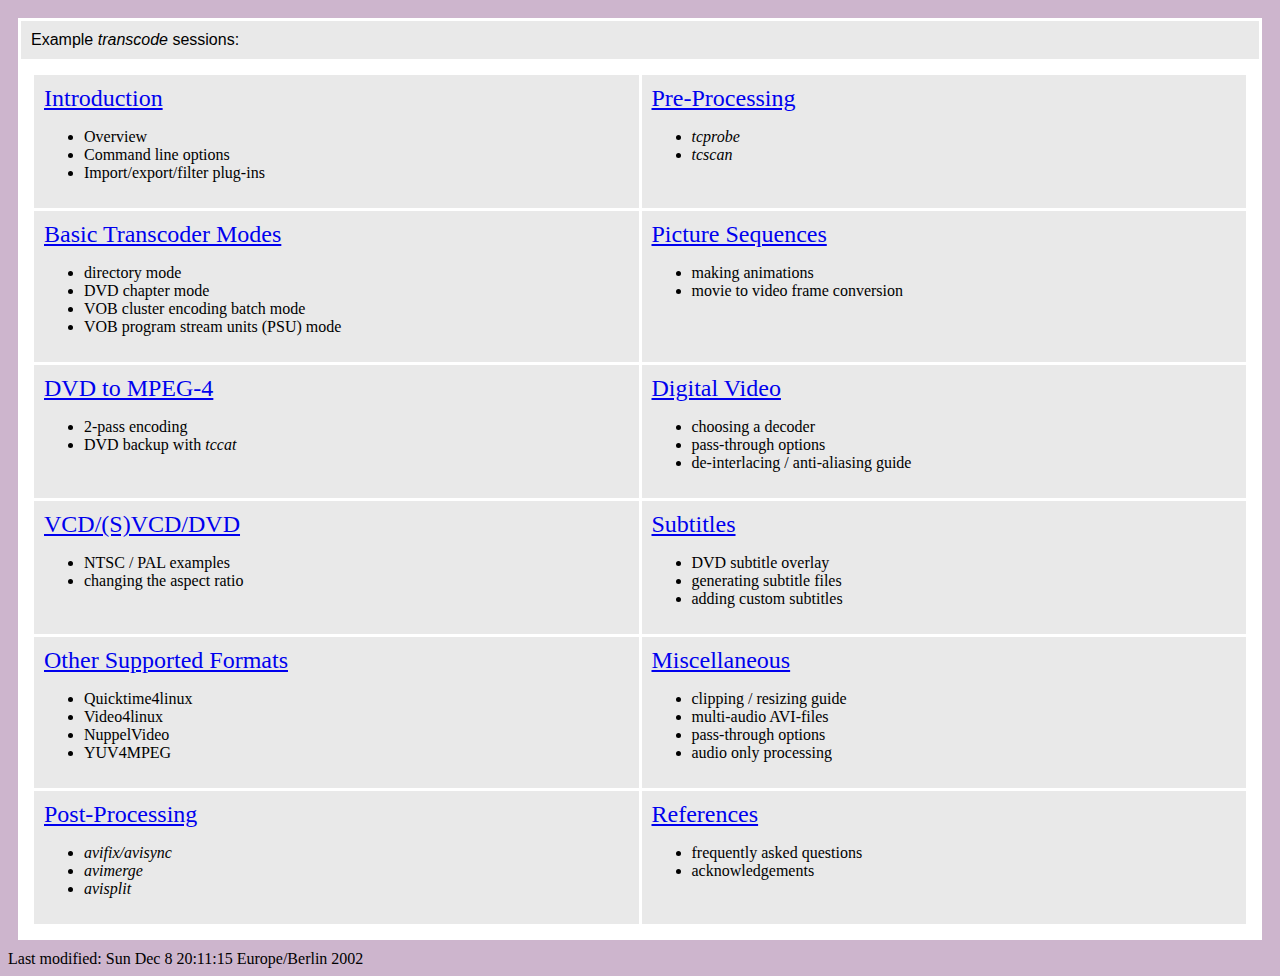
<file: app/src/main/jni/source/transcode/docs/html/index.html>
<html>
<head>
<title> Linux Video Stream Processing Tool - Examples</title>
<meta http-equiv="Content-Type" content="text/html; charset=iso-8859-1">
<meta name="keywords" content="DVD, digital video, DV, encoder, divx,
DivX;-), lame, source, posix, avifile, opendivx, codec, linux, AC3,
program stream, video, audio, transcode, decoder, stream, YV12">
</head>

<body bgcolor=#CDB5CD>


<a name=top></a>
<table cellspacing="10" cellpadding="0" border="0" width="100%">
  <tr>
    <td align=left valign="top" width=30% bgcolor="#a0a0a0">
    <table border="0" cellpadding="10" cellspacing="3" font size=+2 bgcolor="#ffffff" width=100%>
      <td align="left" bgcolor="#e9e9e9"> <FONT
      FACE="Lucida,Helvetica"> <font>Example <i>transcode</i> sessions: </font>
    </tr>
    <tr>

      <td>


	   <table width=100% border="0" cellpadding="10" cellspacing="3">

	     <tr>
	       <td align=left valign="top" bgcolor="#e9e9e9" width=50%>
	       <font size=+2 color=blue><a href=intro.html>Introduction</a></font>
  <ul>
    <li> Overview
    <li> Command line options
    <li> Import/export/filter plug-ins
  </ul>



	       </td>
	       <td align=left valign="top" bgcolor="#e9e9e9" width=50%>
	       <font size=+2 color=blue><a href=pre.html>Pre-Processing</a></font>
  <ul>
    <li> <i>tcprobe</i>
    <li> <i>tcscan</i>
  </ul>




</td>

	     </tr>

<tr>

  <td align=left valign="top" bgcolor="#e9e9e9">
  <font size=+2 color=blue><a href=core.html>Basic
  Transcoder Modes</a></font>
  <ul>
    <li> directory mode
    <li> DVD chapter mode
    <li> VOB cluster encoding batch mode
    <li> VOB program stream units (PSU) mode
  </ul>

</td>

	  <td align=left valign="top" bgcolor="#e9e9e9">
	  <font size=+2 color=blue><a href=anim.html>Picture
	  Sequences</a></font>

	  <ul>
	    <li> making animations
	    <li> movie to video frame conversion
	  </ul>


     </td>

</tr>




<tr>
  <td align=left valign="top" bgcolor="#e9e9e9">
  <font size=+2 color=blue><a href=dvd.html>DVD to
  MPEG-4</a></font>

  <ul>
    <li> 2-pass encoding
    <li> DVD backup with <i>tccat</i>
  </ul>



</td>

  <td align=left valign="top" bgcolor="#e9e9e9">
  <font size=+2 color=blue><a href=dv.html>Digital
  Video</a></font>

  <ul>
    <li> choosing a decoder
    <li> pass-through options
    <li> de-interlacing / anti-aliasing guide
  </ul>


</td>
</tr>

<tr>
  <td align=left valign="top" bgcolor="#e9e9e9">
	  <font size=+2 color=blue><a
	  href=mpeg.html>VCD/(S)VCD/DVD</a></font>


	  <ul>
	    <li> NTSC / PAL examples
	    <li> changing the aspect ratio
	  </ul>


     </td>


  <td align=left valign="top" bgcolor="#e9e9e9">
  <font size=+2 color=blue><a
  href=subtitles.html>Subtitles</a></font>

  <ul>
    <li> DVD subtitle overlay
    <li> generating subtitle files
    <li> adding custom subtitles
  </ul>


</td>





   </tr>

   <tr>
     <td align=left valign="top" bgcolor="#e9e9e9">
     <font size=+2 color=blue><a href=other.html>Other Supported
     Formats</a></font>

     <ul>
       <li> Quicktime4linux
       <li> Video4linux
       <li> NuppelVideo
       <li> YUV4MPEG
     </ul>

</td>


     <td align=left valign="top" bgcolor="#e9e9e9">
     <font size=+2 color=blue><a
     href=misc.html>Miscellaneous</a></font>

     <ul>
       <li> clipping / resizing guide
       <li> multi-audio AVI-files
       <li> pass-through options
       <li> audio only processing
     </ul>

</td>

</tr>


	     <tr>
	       <td align=left valign="top" bgcolor="#e9e9e9" width=50%>
	       <font size=+2 color=blue><a href=post.html>Post-Processing</a></font>

  <ul>
    <li> <i>avifix/avisync</i>
    <li> <i>avimerge</i>
    <li> <i>avisplit</i>
  </ul>



	       </td>
	       <td align=left valign="top" bgcolor="#e9e9e9" width=50%>
<font size=+2 color=blue><a href=faq.html>References</a></font>

  <ul>
    <li> frequently asked questions
    <li> acknowledgements
  </ul>

</td>
	     </tr>

</table>

</table>
</table>


<!-- hhmts start -->
Last modified: Sun Dec  8 20:11:15 Europe/Berlin 2002
<!-- hhmts end -->

</body> </html>
</file>
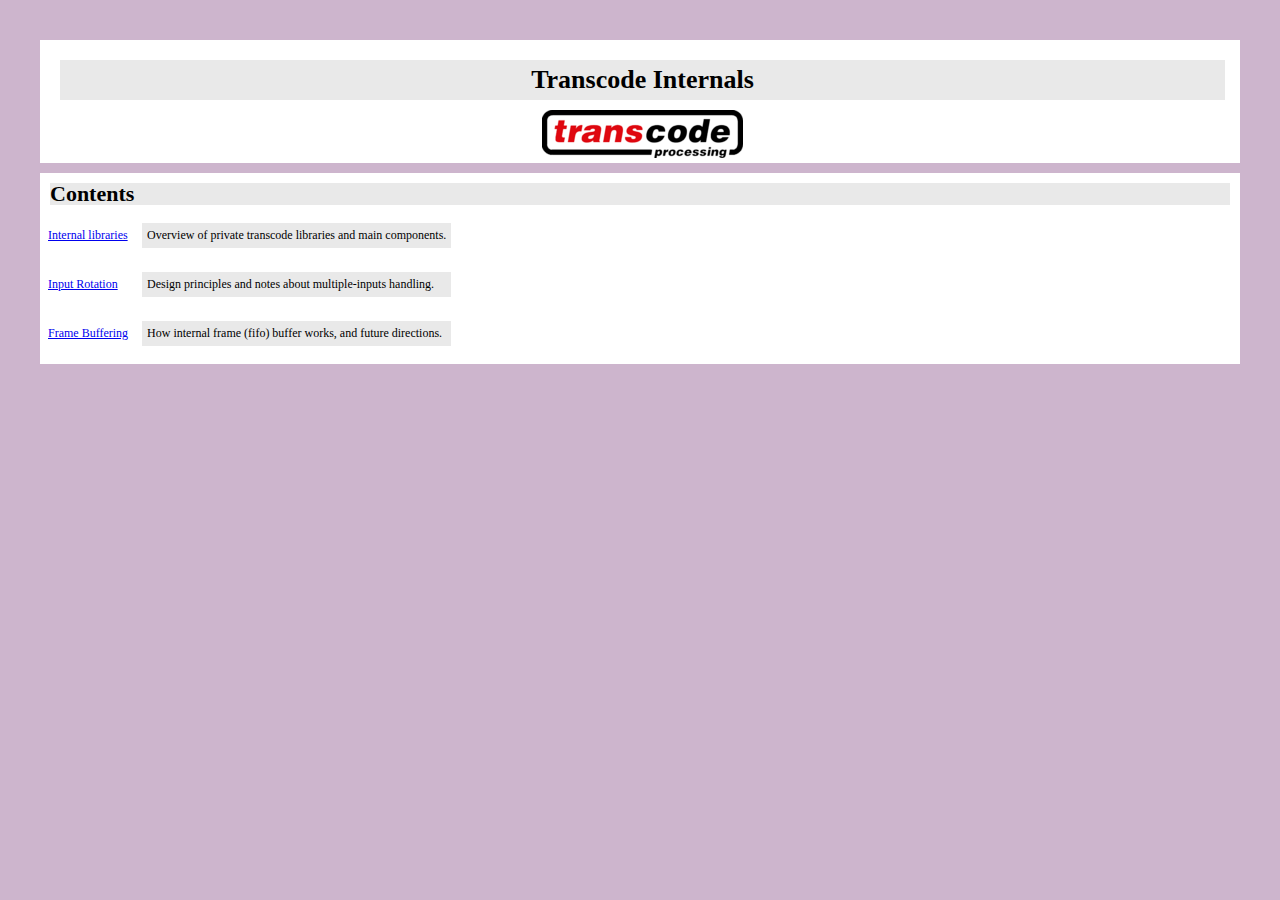
<file: app/src/main/jni/source/transcode/docs/tech/html/index.html>
<?xml version="1.0"?>
<!DOCTYPE html PUBLIC "-//W3C//DTD XHTML 1.0 Transitional//EN"
    "http://www.w3.org/TR/xhtml1/DTD/xhtml1-transitional.dtd">

<html xmlns="http://www.w3.org/1999/xhtml">
<head>
  <meta name="generator" content=
  "HTML Tidy for Linux (vers 12 April 2005), see www.w3.org" />

  <title>transcode internals</title>
  <meta http-equiv="Content-Type" content=
  "text/html; charset=us-ascii" />
  <meta name="Author" content="Francesco Romani" />
  <meta name="Keywords" content="transcode architecture internals" />
  <meta name="Generator" content="ViM 7.x" />
  <link rel="StyleSheet" href="tc_basic.css" type="text/css" media=
  "screen" />
</head>

<body>
  <div id="title" class="title">
    <h1>Transcode Internals</h1>
    <img src="tc_logo.png" class="centered" alt="transcode logo" /> 
  </div>

  <div id="index">
    <h2>Contents</h2>
    <table>
      <tr>
        <td><a href="tc_libraries.html">Internal libraries</a></td>
        <td><p>Overview of private transcode libraries and main components.</p></td>
      </tr>
      <tr>
        <td><a href="tc_input_rotation.html">Input Rotation</a></td>
        <td><p>Design principles and notes about multiple-inputs handling.</p></td>
      </tr>
      <tr>
        <td><a href="tc_frame_buffer.html">Frame Buffering</a></td>
        <td><p>How internal frame (fifo) buffer works, and future directions.</p></td>
      </tr>
    </table>
  </div>
</body>
</html>
</file>
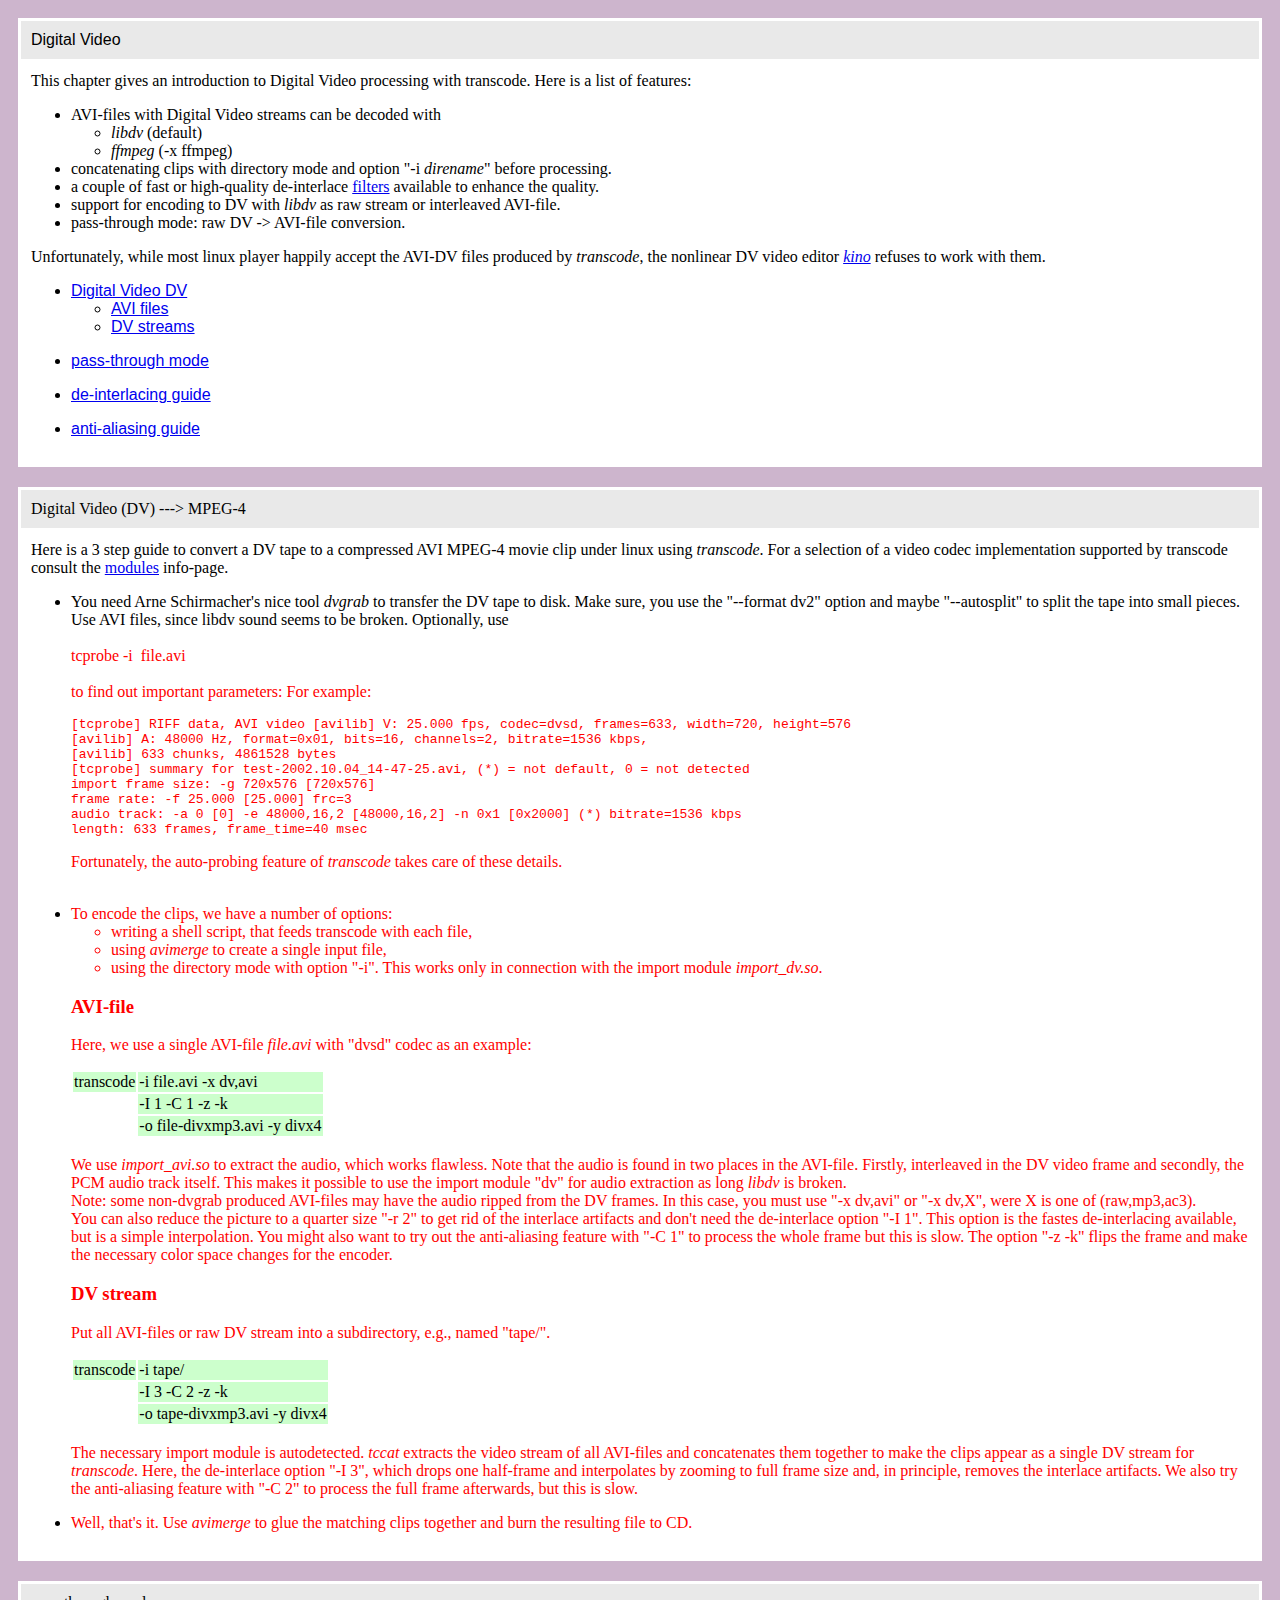
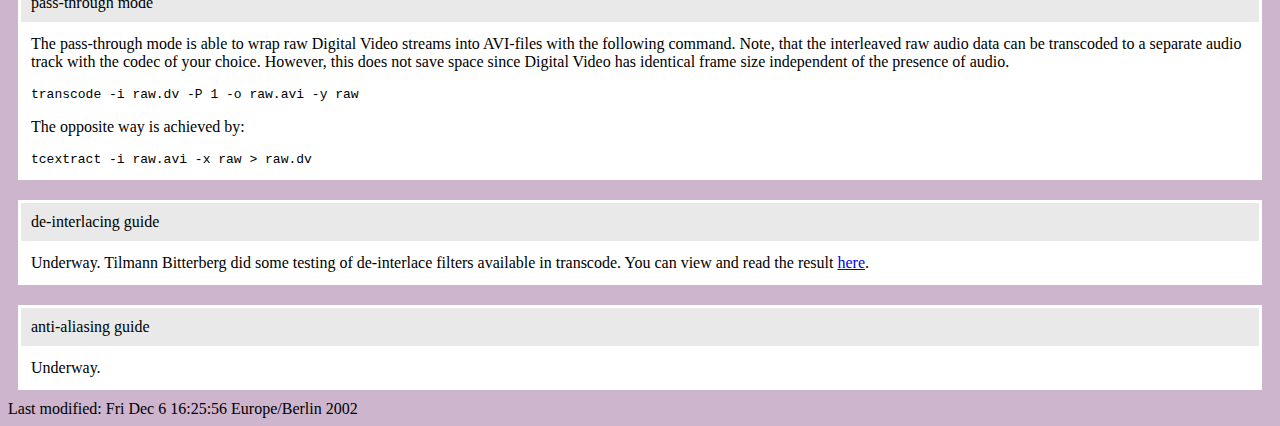
<file: app/src/main/jni/source/transcode/docs/html/dv.html>
<html>
<head>
<title> Linux Video Stream Processing Tool - Examples</title>
<meta http-equiv="Content-Type" content="text/html; charset=iso-8859-1">
<meta name="keywords" content="DVD, digital video, DV, encoder, divx,
DivX;-), lame, source, posix, avifile, opendivx, codec, linux, AC3,
program stream, video, audio, transcode, decoder, stream, YV12">
</head>

<body bgcolor=#CDB5CD>


<a name=top></a>
<table cellspacing="10" cellpadding="0" border="0" width="100%">
  <tr>
    <td align=left valign="top" width=30% bgcolor="#a0a0a0">
    <table border="0" cellpadding="10" cellspacing="3" font size=+2 bgcolor="#ffffff" width=100%>
      <td align="left" bgcolor="#e9e9e9"> <FONT
      FACE="Lucida,Helvetica"> <font>Digital Video</font>
    </tr>
    <tr>
      <td>

	  This chapter gives an introduction to Digital Video
	  processing with transcode. Here is a list of features:

	  <ul>
	    <li> AVI-files with Digital Video streams can be
		 decoded with
		 <ul>
		   <li><i>libdv</i> (default)
		   <li><i>ffmpeg</i> (-x ffmpeg)
		 </ul>

	  <li> concatenating clips with directory mode and option "-i <i>direname</i>"
	      before processing.
	  <li> a couple of fast or high-quality de-interlace
	      <a href=filter.html#video>filters</a> available to
	       enhance the quality.
	  <li> support for encoding to DV with <i>libdv</i> as raw
	      stream or interleaved AVI-file.
	  <li> pass-through mode: raw DV -> AVI-file conversion.
	</ul>

	Unfortunately, while most linux player happily accept the AVI-DV files
	produced by <i>transcode</i>, the nonlinear DV video
	editor <a href=http://www.schirmacher.de/arne/kino/><i>kino</i></a>
	refuses to work with them.

	<ul>
	  <li> <a href="dv.html#dv"> <FONT FACE="Lucida,Helvetica">
	  Digital Video DV</font></a>
	  <ul>
	     <li><a href="dv.html#dv_avi"> <FONT FACE="Lucida,Helvetica">
		 AVI files</font></a>
	     <li><a href="dv.html#dv_dv"> <FONT FACE="Lucida,Helvetica">
		 DV streams</font></a>
	   </ul>
	   <p>
       <li> <a href="#pass"> <FONT FACE="Lucida,Helvetica">
	  pass-through mode</font></a> <p>
       <li> <a href="#interlace"> <FONT FACE="Lucida,Helvetica">
	   de-interlacing guide</font></a> <p>
       <li> <a href="#alias"> <FONT FACE="Lucida,Helvetica">
	   anti-aliasing guide</font></a>

      </td>
    </tr>
</table>
</table>


<a name=dv></a>
<table cellspacing="10" cellpadding="0" border="0" width="100%">
  <tr>
    <td align=left valign="top" width=30% bgcolor="#a0a0a0">
    <table border="0" cellpadding="10" cellspacing="3" font size=+2 bgcolor="#ffffff" width=100%>
      <td align="left" bgcolor="#e9e9e9">

      <font>Digital Video (DV)
	  ---> MPEG-4</font>
    </tr>
    <tr>
      <td>

	  Here is a 3 step guide to convert a DV tape to a compressed AVI
	  MPEG-4 movie clip under linux using <i>transcode</i>. For a
	   selection of a video codec implementation supported by
	   transcode consult the <a href=modules.html> modules</a> info-page.

	  <ul>
	    <li> You need Arne Schirmacher's nice tool <i>dvgrab</I>
		to transfer the DV tape to disk. Make sure, you use
		the "--format dv2" option and maybe "--autosplit" to split
		the tape into small pieces. Use AVI files, since
		libdv sound seems to be broken. Optionally, use <br><br>
		<FONT color=red> tcprobe -i&nbsp; file.avi <br><br>
		 </i> to find out important parameters: For example:

		 <p><code>

[tcprobe] RIFF data, AVI video
[avilib] V: 25.000 fps, codec=dvsd, frames=633, width=720, height=576 <br>
[avilib] A: 48000 Hz, format=0x01, bits=16, channels=2, bitrate=1536
		 kbps, <br>
[avilib]    633 chunks, 4861528 bytes <br>
[tcprobe] summary for test-2002.10.04_14-47-25.avi, (*) = not default, 0 = not detected<br>
import frame size: -g 720x576 [720x576] <br>
       frame rate: -f 25.000 [25.000] frc=3 <br>
      audio track: -a 0 [0] -e 48000,16,2 [48000,16,2] -n 0x1 [0x2000] (*)
                   bitrate=1536 kbps <br>
           length: 633 frames, frame_time=40 msec <br>
</code><p>

		 Fortunately, the auto-probing feature
		of <i>transcode</i> takes care of these details.
		 <br><br>

	     <li> To encode the clips, we have a number of options:

		 <ul>
		   <li> writing a shell script, that feeds transcode with each
		   file,
		   <li> using <i>avimerge</i> to create a single
		       input file,

		   <li> using the directory mode with option "-i". This
		       works only in connection with the import module <i>import_dv.so</i>.
		 </ul>

		 <a name=dv_avi><h3>AVI-file</h3></a>

		 Here,
		 we use a single AVI-file <i>file.avi</i> with "dvsd" codec
		 as an example: <p>


		 <table>
		   <tr>
		     <td align=left valign="top" bgcolor="#ccffcc">
		     transcode</td>

		     <td align=left valign="top" bgcolor="#ccffcc">
		     -i file.avi -x dv,avi</td>
		   </tr>

		   <tr><td></td>
		       <td align=left valign="top" bgcolor="#ccffcc">
		       -I 1 -C 1 -z -k  </td>
		  </tr>

	     <td></td><td align=left valign="top" bgcolor="#ccffcc">
		 -o file-divxmp3.avi -y divx4</td></tr>

	   </table>

	   <br>

	   We use <i>import_avi.so</i> to extract the audio,
	   which works flawless. Note that the audio is found in two
	   places in the AVI-file. Firstly, interleaved in the DV video
	   frame and secondly, the PCM audio track itself.
	   This makes it possible to use the import module "dv" for audio
	   extraction as long <i>libdv</i> is broken.<br>
	   Note: some non-dvgrab produced AVI-files may have the audio
	   ripped from the DV frames. In this case, you must use "-x
	   dv,avi" or "-x dv,X", were X is one of (raw,mp3,ac3).
<br>

	   You can also reduce
	   the picture to a quarter size "-r 2" to get rid of
	   the interlace artifacts and don't need the de-interlace
	   option "-I 1". This option is the fastes de-interlacing
	   available, but is a simple interpolation.
	   You might also want to try
	   out the anti-aliasing feature with "-C 1" to process the
	   whole frame but this is slow.
	   The option "-z -k" flips the frame and make the
	   necessary color space changes for the encoder.


	   <a name=dv_dv><h3>DV stream</h3></a>

	   Put all AVI-files or raw DV stream into a subdirectory,
	   e.g., named "tape/". <p>


	   <table>
	     <tr>
	       <td align=left valign="top" bgcolor="#ccffcc">
	       transcode</td>

	       <td align=left valign="top" bgcolor="#ccffcc">
	       -i tape/ </td>
	     </tr>

	     <tr><td></td>
		 <td align=left valign="top" bgcolor="#ccffcc">
		 -I 3 -C 2 -z -k  </td>
	   </tr>

       <td></td><td align=left valign="top" bgcolor="#ccffcc">
	   -o tape-divxmp3.avi -y divx4</td></tr>

     </table>

     <br>

     The necessary import module is autodetected. <i>tccat</i> extracts
     the video stream of all AVI-files and concatenates them together to
     make the clips appear as a single DV stream for <i>transcode</i>.

     Here, the de-interlace option "-I 3",
     which drops one half-frame and interpolates by zooming to full
     frame size and, in principle, removes the interlace artifacts. We also try
	   the anti-aliasing feature with "-C 2" to process the
	   full frame afterwards, but this is slow.
     <p>

 <li> Well, that's it. Use <i>avimerge</i> to glue the
     matching clips together and burn the resulting file
     to CD.
</ul>
</TV>
</table>
</table>


<a name=pass></a>
<table cellspacing="10" cellpadding="0" border="0" width="100%">
  <tr>
    <td align=left valign="top" width=30% bgcolor="#a0a0a0">
    <table border="0" cellpadding="10" cellspacing="3" font size=+2 bgcolor="#ffffff" width=100%>
      <td align="left" bgcolor="#e9e9e9">

      <font>pass-through mode</font>
    </tr>
    <tr>
      <td>
	   The pass-through mode is able to wrap raw Digital Video
	   streams into AVI-files with the following command. Note, that
	   the interleaved raw audio data can be transcoded to a separate
	   audio track with the codec of your choice. However, this
	   does not save space since Digital Video has identical frame
	   size independent of the presence of audio.

	   <p>
	   <code>
	   transcode -i raw.dv -P 1 -o raw.avi -y raw
	   </code>
	   <p>

	   The opposite way is achieved by:

	   <p>
	   <code>
	   tcextract -i raw.avi -x raw > raw.dv
	   </code>
	   <p>

</table>
</table>

<a name=interlace></a>
<table cellspacing="10" cellpadding="0" border="0" width="100%">
  <tr>
    <td align=left valign="top" width=30% bgcolor="#a0a0a0">
    <table border="0" cellpadding="10" cellspacing="3" font size=+2 bgcolor="#ffffff" width=100%>
      <td align="left" bgcolor="#e9e9e9">

      <font>de-interlacing guide</font>
    </tr>
    <tr>
      <td>

	  Underway.
	  Tilmann Bitterberg did some testing of de-interlace filters available in
	  transcode. You can view and read the result
	  <a href=http://tibit.org/video/> here</a>.
</table>
</table>


<a name=alias></a>
<table cellspacing="10" cellpadding="0" border="0" width="100%">
  <tr>
    <td align=left valign="top" width=30% bgcolor="#a0a0a0">
    <table border="0" cellpadding="10" cellspacing="3" font size=+2 bgcolor="#ffffff" width=100%>
      <td align="left" bgcolor="#e9e9e9">

      <font>anti-aliasing guide</font>
    </tr>
    <tr>
      <td>

	  Underway.

</table>
</table>


<!-- hhmts start -->
Last modified: Fri Dec  6 16:25:56 Europe/Berlin 2002
<!-- hhmts end -->

</body> </html>
</file>
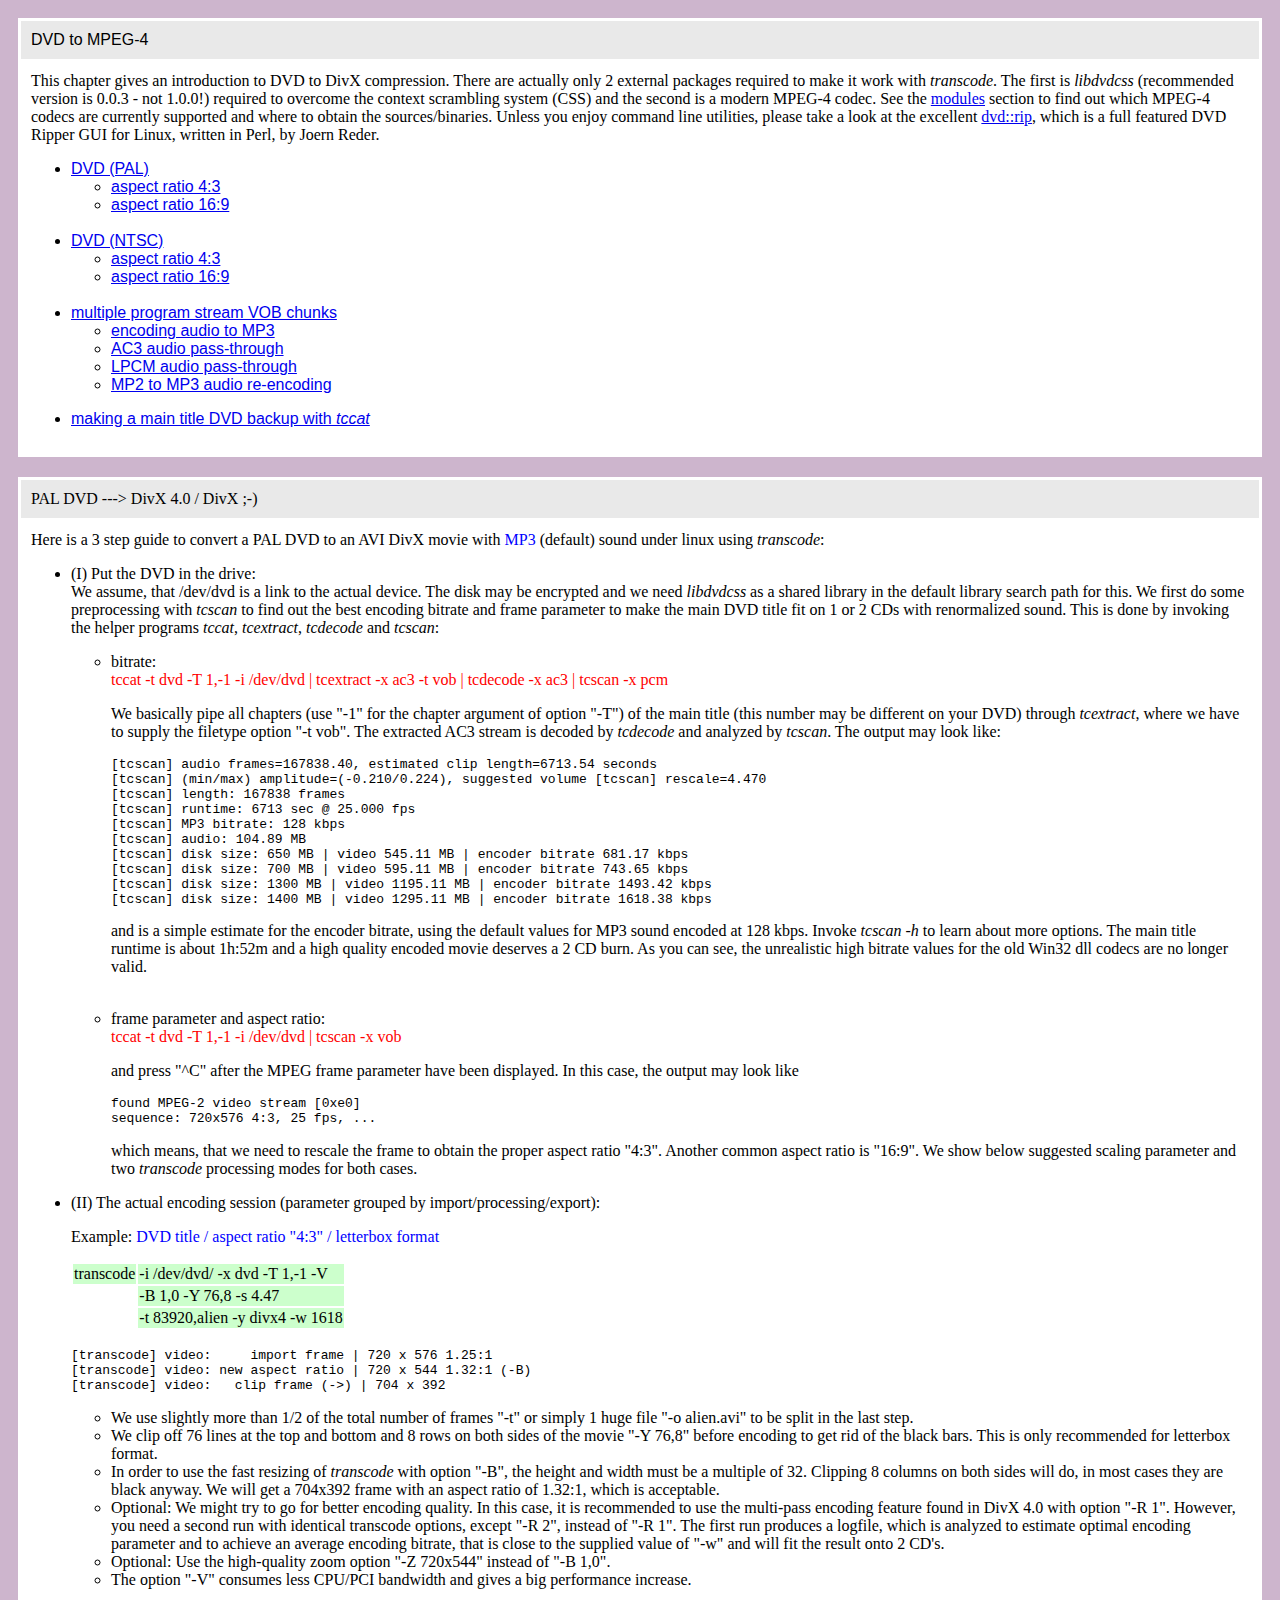
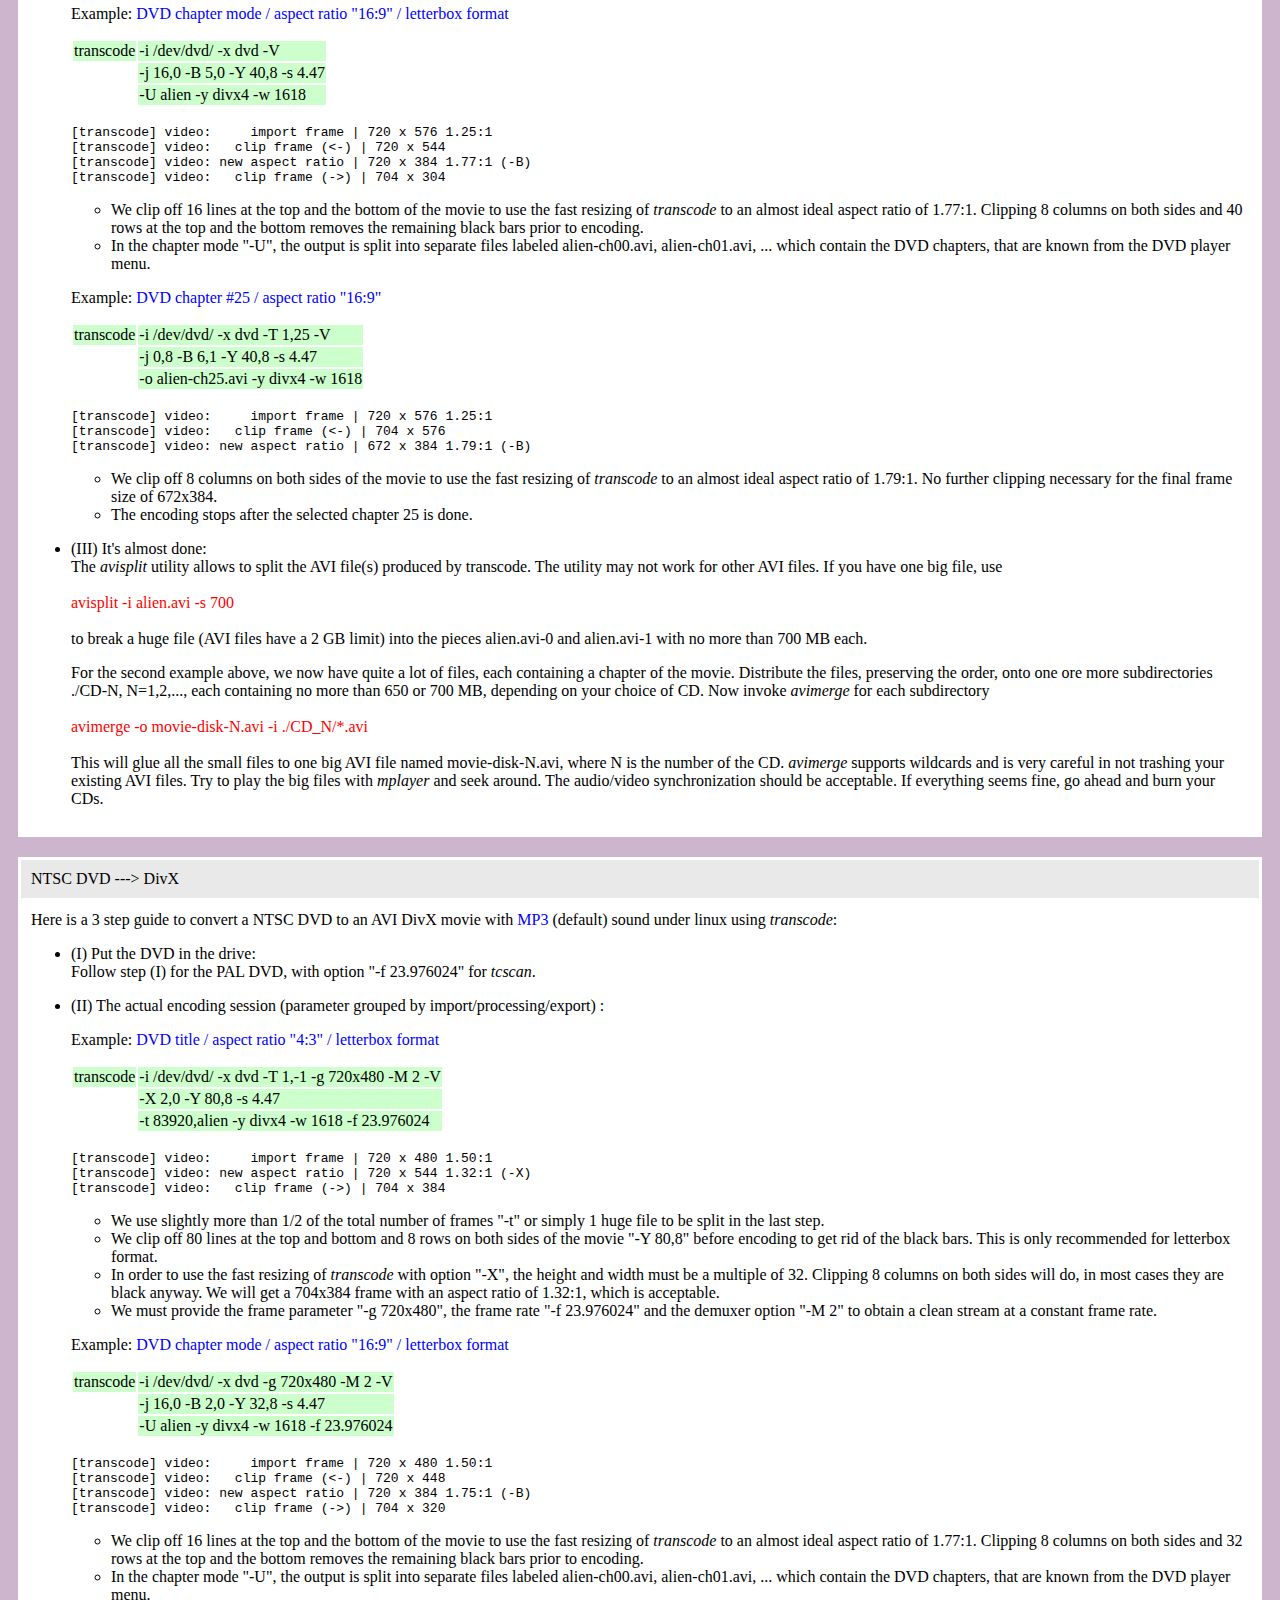
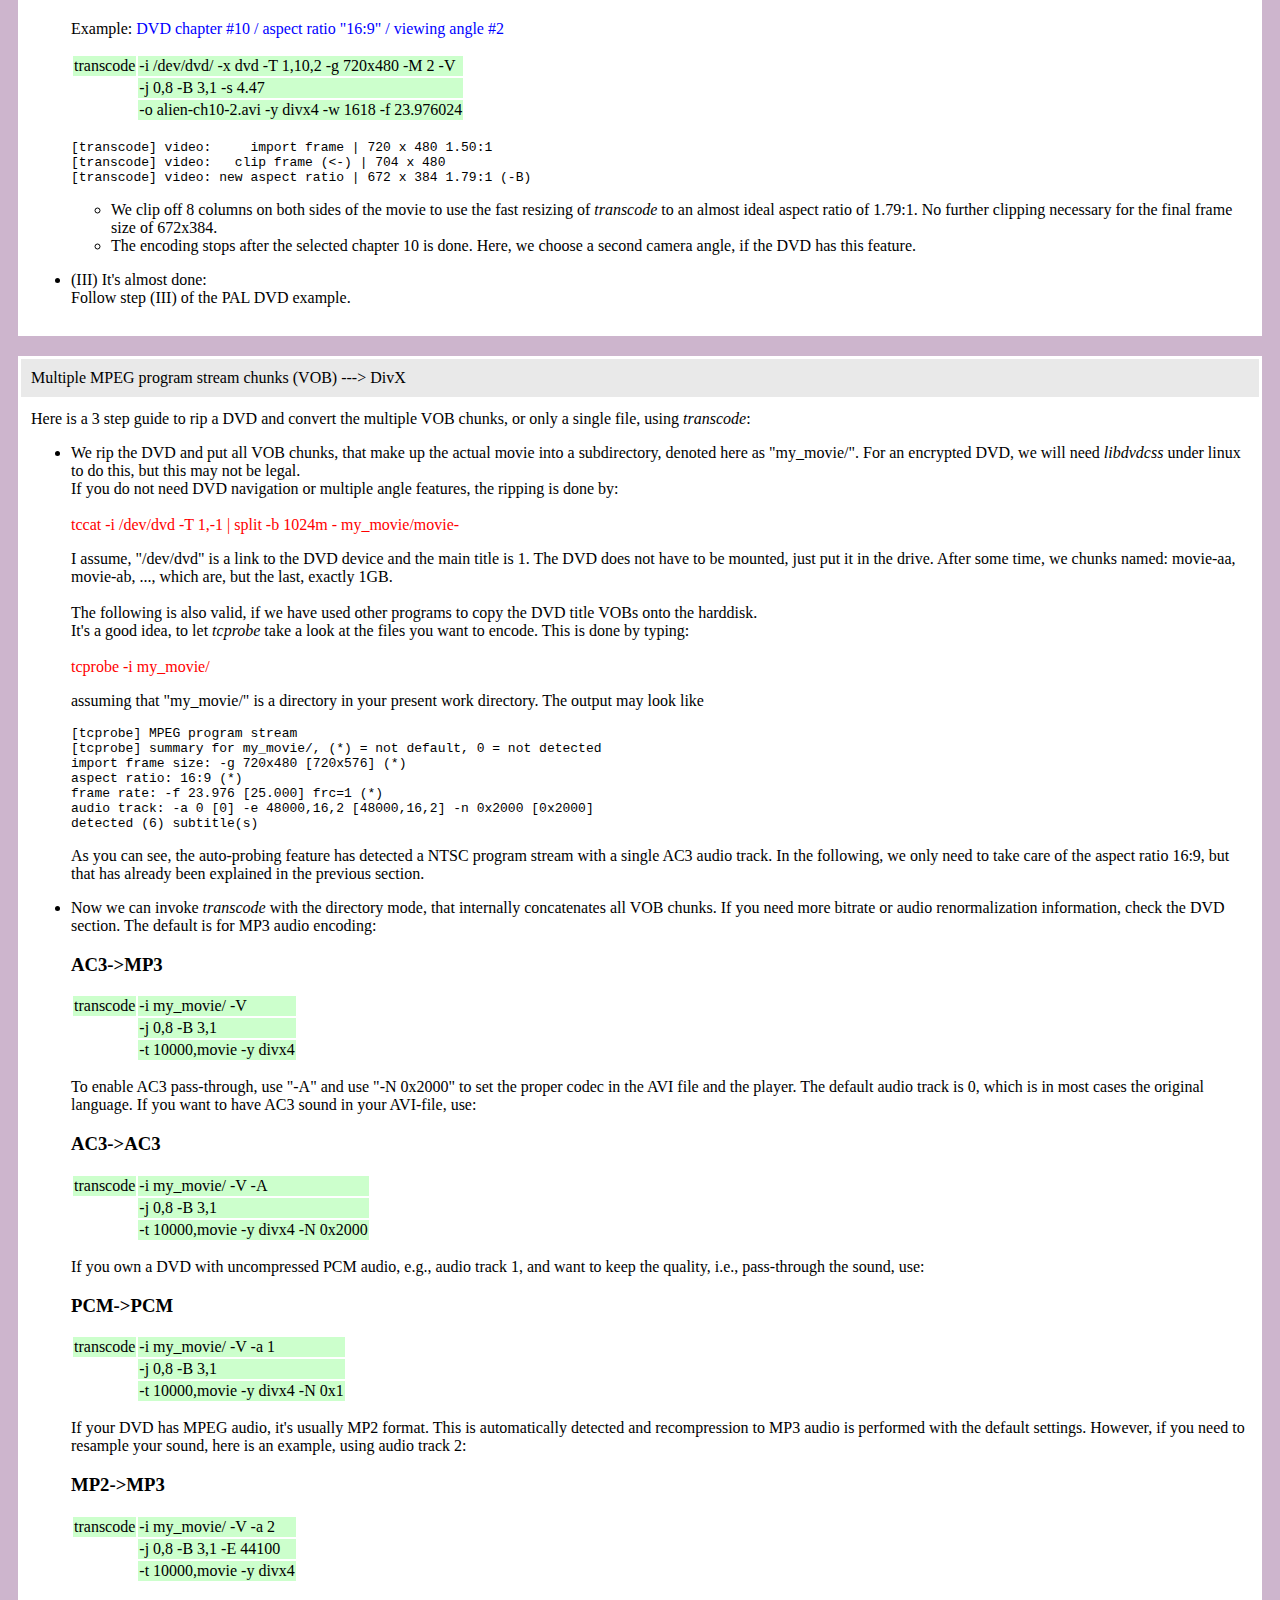
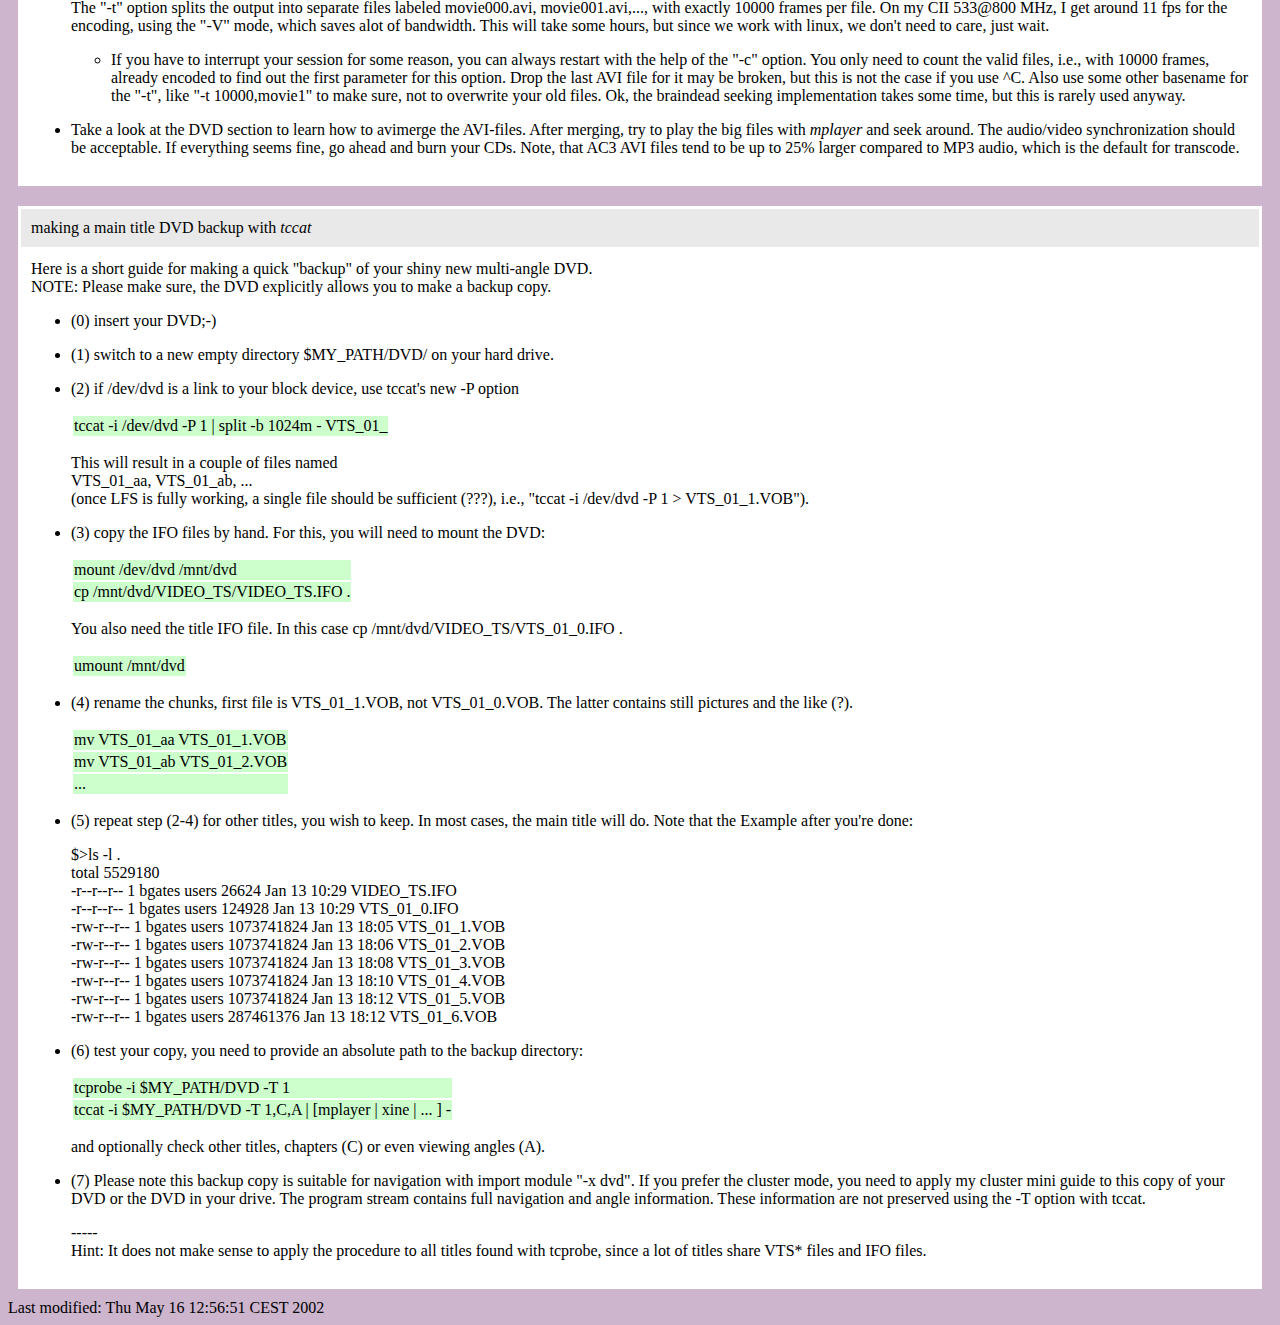
<file: app/src/main/jni/source/transcode/docs/html/dvd.html>
<html>
<head>
<title> Linux Video Stream Processing Tool - Examples</title>
<meta http-equiv="Content-Type" content="text/html; charset=iso-8859-1">
<meta name="keywords" content="DVD, digital video, DV, encoder, divx,
DivX;-), lame, source, posix, avifile, opendivx, codec, linux, AC3,
program stream, video, audio, transcode, decoder, stream, YV12">
</head>

<body bgcolor=#CDB5CD>


<a name=top></a>
<table cellspacing="10" cellpadding="0" border="0" width="100%">
  <tr>
    <td align=left valign="top" width=30% bgcolor="#a0a0a0">
    <table border="0" cellpadding="10" cellspacing="3" font size=+2 bgcolor="#ffffff" width=100%>
      <td align="left" bgcolor="#e9e9e9"> <FONT
      FACE="Lucida,Helvetica"> <font>DVD to MPEG-4</font>
    </tr>
    <tr>

      <td>

	   This chapter gives an introduction to DVD to DivX
	   compression. There are actually only 2 external packages
	   required to make it work with <i>transcode</i>. The first
	   is <i>libdvdcss</i>
	   (recommended version is 0.0.3 - not 1.0.0!) required to
	   overcome the context scrambling system (CSS) and the second is a
	   modern MPEG-4 codec. See the <a href=index.html#modules>
	   modules</a> section to find out which MPEG-4 codecs are currently supported
	   and where to obtain the sources/binaries. Unless you enjoy
	   command line utilities, please take a look at the excellent
	   <a href="http://www.exit1.org/dvdrip/">dvd::rip</a>, which is
		      a full featured DVD Ripper GUI for Linux, written in
		      Perl, by Joern Reder.


	  <ul>
	    <li> <a href="#dvd1"> <FONT FACE="Lucida,Helvetica"> DVD
		 (PAL)</font></a> <br>
		<ul>
		  <li><a href="#dvd1_43"> <FONT FACE="Lucida,Helvetica">
		  aspect ratio 4:3</font></a>
		  <li><a href="#dvd1_169"> <FONT FACE="Lucida,Helvetica">
		  aspect ratio 16:9</font></a>
		</ul>

		<br>

	    <li> <a href="#dvd2"> <FONT FACE="Lucida,Helvetica"> DVD
		 (NTSC)</font></a><br>
		<ul>
		  <li><a href="#dvd2_43"> <FONT FACE="Lucida,Helvetica">
		  aspect ratio 4:3</font></a>
		  <li><a href="#dvd2_169"> <FONT FACE="Lucida,Helvetica">
		  aspect ratio 16:9</font></a>
		</ul>

		<br>

	    <li> <a href="#vob"> <FONT FACE="Lucida,Helvetica">
		multiple program stream VOB chunks </font></a>
		<br>

		<ul>
		  <li><a href="#vob_mp3"> <FONT FACE="Lucida,Helvetica">
		      encoding audio to MP3</font></a>
		  <li><a href="#vob_ac3"> <FONT FACE="Lucida,Helvetica">
		      AC3 audio pass-through</font></a>
		  <li><a href="#vob_pcm"> <FONT FACE="Lucida,Helvetica">
		      LPCM audio pass-through</font></a>
		  <li><a href="#vob_mp2"> <FONT FACE="Lucida,Helvetica">
		      MP2 to MP3 audio re-encoding</font></a>
		</ul>
	 </ul>

		<ul>
		  <li> <a href="#tccat"> <FONT FACE="Lucida,Helvetica">
		       making a main title DVD backup with
		       <i>tccat</i></font></a><br>
		</ul>
		<p>

      </td>
    </tr>
</table>
</table>

<a name=dvd1></a>
<table cellspacing="10" cellpadding="0" border="0" width="100%">
  <tr>
    <td align=left valign="top" width=30% bgcolor="#a0a0a0">
    <table border="0" cellpadding="10" cellspacing="3" font size=+2 bgcolor="#ffffff" width=100%>
      <td align="left" bgcolor="#e9e9e9">

      <font>PAL DVD ---> DivX 4.0 / DivX ;-)</font>
    </tr>
    <tr>
      <td>

	  Here is a 3 step guide to convert a PAL DVD to an AVI
	  DivX movie with <FONT color=blue> MP3 </font> (default) sound under linux using
	   <i>transcode</i>:

	   <ul>
	     <li> (I) Put the DVD in the drive:<br>
		 We assume, that /dev/dvd
		 is a link to the actual device. The disk may be
		 encrypted and we need <i>libdvdcss</i> as a shared
		 library in the default library search path for this.
		 We first do some preprocessing with <i> tcscan </i>
		 to find out the best encoding bitrate and frame
		 parameter
		 to make
		 the main DVD title fit on 1 or 2 CDs with renormalized
		 sound. This is done by invoking the helper
		 programs
		 <i>tccat</i>, <i>tcextract</i>, <i>tcdecode</i> and
		 <i>tcscan</i>: <p>
		 <ul>
		   <li> bitrate:<br>

		       <FONT color=red>tccat  -t dvd -T 1,-1 -i /dev/dvd |
		       tcextract -x ac3 -t vob | tcdecode -x ac3 | tcscan -x pcm</font><p>

		       We basically pipe all chapters (use "-1" for the
		       chapter argument of option "-T") of the main title
		       (this number may be different on your DVD) through
		       <i>tcextract</i>, where we have to supply the
		       filetype option "-t vob". The extracted AC3 stream is
		       decoded by <i>tcdecode</i> and analyzed by
		       <i>tcscan</i>.
		       The output may look like:<p>
		       <code>
		       [tcscan] audio frames=167838.40, estimated clip length=6713.54 seconds<br>
		       [tcscan] (min/max) amplitude=(-0.210/0.224), suggested volume
		       [tcscan]	  rescale=4.470 <br>
		       [tcscan]    length: 167838 frames <br>
		       [tcscan]    runtime:   6713 sec @ 25.000 fps <br>
		       [tcscan] MP3 bitrate:    128 kbps <br>
		       [tcscan]       audio: 104.89 MB <br>
		       [tcscan]   disk size:  650 MB | video   545.11 MB | encoder bitrate     681.17
		       kbps <br>
		       [tcscan]  disk size:  700 MB | video   595.11 MB | encoder bitrate     743.65 kbps<br>
		       [tcscan]  disk size: 1300 MB  | video  1195.11 MB | encoder bitrate    1493.42 kbps<br>
		       [tcscan]  disk size: 1400 MB | video  1295.11 MB | encoder bitrate
		       1618.38 kbps<br><br>
		       </code>
		       and is a simple estimate for the encoder bitrate,
		       using the
		       default values for MP3 sound encoded at 128 kbps.
		       Invoke <i>tcscan -h</i> to learn about more options.
		       The main title runtime is about 1h:52m and a high
		       quality encoded movie deserves a 2 CD burn.
		       As you can see, the unrealistic high bitrate values
		       for
		       the old Win32 dll codecs are no longer valid.<br><br>

		   </li>
		   <li> frame parameter and aspect ratio:<br>

		       <FONT color=red>tccat  -t dvd -T 1,-1 -i
		       /dev/dvd | tcscan -x vob</font><p>

		       and press "^C" after the MPEG frame parameter
		       have been displayed.
		       In this case, the output may look like
		       <p>
		       <code>	found MPEG-2 video stream [0xe0] <br>
		       sequence: 720x576 4:3, 25 fps, ...
		       </code><p>
		       which means, that we need to rescale the frame
		       to
		       obtain the proper aspect ratio "4:3". Another
		       common aspect ratio is "16:9". We show below
		       suggested scaling parameter and two
		       <i>transcode</i> processing
		       modes for both cases.

		   </li>

		 </ul>
		 <p>

	     <li> (II) The actual encoding session (parameter grouped
		 by import/processing/export):<p>
		 <a name=dvd1_43>Example:</a><FONT color=blue> <bf>DVD title / aspect ratio "4:3"
		 / letterbox format </bf></font><p>

		 <table>
		    <tr>
		      <td align=left valign="top" bgcolor="#ccffcc">
		      transcode</td>

		      <td align=left valign="top" bgcolor="#ccffcc">
		      -i /dev/dvd/ -x dvd -T 1,-1 -V</td>
		    </tr>

		    <tr><td></td>
			 <td align=left valign="top" bgcolor="#ccffcc">
			  -B 1,0 -Y 76,8 -s 4.47</td>
		  </tr>

	     <td></td><td align=left valign="top" bgcolor="#ccffcc">
		  -t 83920,alien -y divx4 -w 1618 </td></tr>

	   </table>
	<br>
		 <code>
		 [transcode] video:   &nbsp;  &nbsp; import frame | 720 x 576  1.25:1<br>
[transcode] video: new aspect ratio | 720 x 544  1.32:1 (-B) <br>
[transcode] video:  &nbsp; clip frame (->) | 704 x 392
		 </code><p>

		 <ul>
		   <li>
		       We use slightly more than 1/2 of the total number of
		       frames "-t" or simply 1 huge file "-o
			alien.avi" to be split in the last step.<br>
		   <li>
		       We clip off 76 lines at the top and bottom and 8
		       rows on both sides of
		       the movie "-Y 76,8" before encoding to get rid of the black bars. This is
		       only recommended for letterbox format.<br>
		   <li>In order to use the
		       fast resizing of <i> transcode</i> with option "-B", the
		       height and width must
		       be a multiple of 32. Clipping 8 columns on both
		       sides will do, in most cases they are black anyway.
		       We will get a 704x392 frame with an aspect ratio of
		       1.32:1, which is acceptable.<br>
		   <li>
		       Optional: We might try to go for better encoding quality.
		       In this case, it is recommended to use the
		       multi-pass encoding feature found in DivX 4.0 with option "-R 1".
		       However, you need a second run with
		       identical transcode  options, except "-R 2", instead of "-R 1". The first run produces a logfile,
		       which is analyzed to estimate optimal encoding parameter and to
		       achieve an average encoding bitrate, that is close to the supplied
		       value of "-w" and will fit the result onto 2
		       CD's.<br>
		   <li>Optional: Use the high-quality zoom option "-Z 720x544"
		       instead of "-B 1,0".<br>
		   <li> The option "-V" consumes less CPU/PCI
		       bandwidth and gives a big performance increase.
		 </ul>

		       <p>


		       <a name=dvd1_169>Example:</a> <FONT color=blue> <bf>DVD chapter mode /
		       aspect ratio "16:9" / letterbox format </bf></font><p>

		 <table>
		    <tr>
		      <td align=left valign="top" bgcolor="#ccffcc">
		      transcode</td>

		      <td align=left valign="top" bgcolor="#ccffcc">
		      -i /dev/dvd/ -x dvd -V</td>
		    </tr>

		    <tr><td></td>
			 <td align=left valign="top" bgcolor="#ccffcc">
			  -j 16,0 -B 5,0 -Y 40,8 -s 4.47</td>
		  </tr>

	     <td></td><td align=left valign="top" bgcolor="#ccffcc">
		  -U alien -y divx4 -w 1618 </td></tr>

	   </table>

	   <br>

	   <code>
		 [transcode] video:   &nbsp;  &nbsp;   import frame | 720 x 576
		 1.25:1 <br>
		 [transcode] video:  &nbsp;   clip frame (<-) | 720 x 544<br>
[transcode] video: new aspect ratio | 720 x 384  1.77:1 (-B) <br>
[transcode] video:  &nbsp;  clip frame (->) | 704 x 304<br>
</code><p>
<ul>
<li>		  We clip off 16 lines at the top and the bottom of
		  the movie to use the fast resizing of <i>
    transcode</i> to an almost ideal aspect ratio of 1.77:1.

		  Clipping 8 columns on both
		  sides and 40 rows at the top and the bottom removes
    the remaining black bars prior to encoding.
    <br>
<li>
                  In the chapter mode "-U", the output is split into separate
    files labeled alien-ch00.avi, alien-ch01.avi, ... which contain the
    DVD chapters, that are known from the DVD player menu.<br>
</ul>

<p>

Example: <FONT color=blue> <bf>DVD chapter #25 /
aspect ratio "16:9"</bf></font><p>

		 <table>
		    <tr>
		      <td align=left valign="top" bgcolor="#ccffcc">
		      transcode</td>

		      <td align=left valign="top" bgcolor="#ccffcc">
		      -i /dev/dvd/ -x dvd -T 1,25 -V</td>
		    </tr>

		    <tr><td></td>
			 <td align=left valign="top" bgcolor="#ccffcc">
			  -j 0,8 -B 6,1 -Y 40,8 -s 4.47</td>
		  </tr>

	     <td></td><td align=left valign="top" bgcolor="#ccffcc">
		  -o alien-ch25.avi -y divx4 -w 1618 </td></tr>

	   </table>

	   <br>

	   <code>
		 [transcode] video:   &nbsp;  &nbsp;   import frame | 720 x 576
		 1.25:1 <br>
		 [transcode] video:  &nbsp;   clip frame (<-) | 704 x 576<br>
[transcode] video: new aspect ratio | 672 x 384  1.79:1 (-B) <br>
</code><p>
<ul>
    <li> We clip off 8 columns  on both
		 sides of the movie to use the fast resizing of <i>
		 transcode</i>
		 to an almost ideal aspect ratio of 1.79:1. No further
		 clipping necessary for the final frame size of 672x384.
		 <br>
    <li> The encoding stops after the selected chapter 25 is done.

</ul>

<p>

	     <li> (III) It's almost done:

		 <br> The <i> avisplit </i> utility allows to split
		 the
		 AVI file(s) produced by transcode. The utility may not
		 work for other AVI files. If you have one big file,
		 use
		 <br><br>
		 <FONT color=red> avisplit -i alien.avi -s 700</font><br>
		 <br> to break a huge file (AVI files have a 2 GB
		 limit) into the pieces alien.avi-0
		 and alien.avi-1 with no more than 700 MB each.

		 <p>
		 For the second example above, we now have quite a lot of files, each containing a chapter of the movie. Distribute the files, preserving
		 the order, onto one ore more subdirectories ./CD-N,
		 N=1,2,..., each containing no more than 650 or 700
		 MB, depending on your choice of CD. Now invoke
		 <i>avimerge</i>  for each subdirectory <br><br>

		  <FONT color=red> avimerge -o movie-disk-N.avi -i ./CD_N/*.avi</font><br><br>
		 This will glue all the small
		 files to one big AVI file named  movie-disk-N.avi,
		 where N is the number of the CD.
		 <i> avimerge</i> supports wildcards and is very
		 careful
		 in not trashing
		 your
		 existing AVI files.
		 Try to play the big files with
		 <i>mplayer</i>
		 and seek around. The audio/video synchronization
		 should be acceptable. If everything seems fine, go ahead
		 and burn your CDs.<p>

		 <p>
	   </ul>
     </ul>
</table>
</table>


<a name=dvd2></a>
<table cellspacing="10" cellpadding="0" border="0" width="100%">
  <tr>
    <td align=left valign="top" width=30% bgcolor="#a0a0a0">
    <table border="0" cellpadding="10" cellspacing="3" font size=+2 bgcolor="#ffffff" width=100%>
      <td align="left" bgcolor="#e9e9e9">

      <font>NTSC DVD ---> DivX </font>
    </tr>
    <tr>
      <td>

	  Here is a 3 step guide to convert a NTSC DVD to an AVI
	  DivX movie with <FONT color=blue> MP3 </font> (default) sound under linux using
	   <i>transcode</i>:

	  <ul>
	    <li> (I) Put the DVD in the drive:<br>
		Follow step (I) for the PAL DVD, with option "-f
		 23.976024" for <i>tcscan</i>.

		 <p>

	     <li> (II) The actual encoding session (parameter grouped
		 by import/processing/export) :<p>
		 <a name=dvd2_43>Example:</a> <FONT color=blue> <bf> DVD title / aspect ratio "4:3"
		 / letterbox format </bf></font><p>

		  <table>
		    <tr>
		      <td align=left valign="top" bgcolor="#ccffcc">
		      transcode</td>

		      <td align=left valign="top" bgcolor="#ccffcc">
		      -i /dev/dvd/ -x dvd -T 1,-1 -g 720x480 -M 2 -V</td>
		    </tr>

		    <tr><td></td>
			 <td align=left valign="top" bgcolor="#ccffcc">
			 -X 2,0 -Y 80,8 -s 4.47</td>
		  </tr>

	     <td></td><td align=left valign="top" bgcolor="#ccffcc">
		  -t 83920,alien -y divx4 -w 1618 -f 23.976024</td></tr>

	   </table>

	   <br>

		 <code>
		 [transcode] video:   &nbsp;  &nbsp; import frame | 720 x 480  1.50:1<br>
[transcode] video: new aspect ratio | 720 x 544  1.32:1 (-X) <br>
[transcode] video:  &nbsp; clip frame (->) | 704 x 384
		 </code><p>

		 <ul>
		   <li>
		       We use slightly more than 1/2 of the total number of
		       frames "-t" or simply 1 huge file to be split in the last step.<br>
		   <li>
		       We clip off 80 lines at the top and bottom and 8
		       rows on both sides of
		       the movie "-Y 80,8" before encoding to get rid of the black bars. This is
		       only recommended for letterbox format.<br>
		   <li>In order to use the
		       fast resizing of <i> transcode</i> with option "-X", the
		       height and width must
		       be a multiple of 32. Clipping 8 columns on both
		       sides will do, in most cases they are black anyway.
		       We will get a 704x384 frame with an aspect ratio of
		       1.32:1, which is acceptable.<br>
		   <li> We must provide the frame parameter "-g
		       720x480", the frame rate "-f 23.976024" and the
		       demuxer option "-M 2" to obtain a clean stream
			at a constant frame rate.
		 </ul>

		       <p>


		 <a name=dvd2_169>Example:</a> <FONT color=blue> <bf>DVD chapter mode /
		 aspect ratio "16:9" / letterbox format </bf></font><p>

		 <table>
		   <tr>
		     <td align=left valign="top" bgcolor="#ccffcc">
		     transcode</td>

		     <td align=left valign="top" bgcolor="#ccffcc">
		     -i /dev/dvd/ -x dvd -g 720x480 -M 2 -V</td>
		   </tr>

		   <tr><td></td>
			<td align=left valign="top" bgcolor="#ccffcc">
			-j 16,0 -B 2,0 -Y 32,8 -s 4.47</td>
		 </tr>

	    <td></td><td align=left valign="top" bgcolor="#ccffcc">
		 -U alien -y divx4 -w 1618 -f 23.976024</td></tr>

	  </table>

	  <br>

	  <code>
	  [transcode] video:   &nbsp;  &nbsp;   import frame | 720 x 480
	  1.50:1 <br>
	  [transcode] video:  &nbsp;   clip frame (<-) | 720 x 448<br>
	  [transcode] video: new aspect ratio | 720 x 384  1.75:1 (-B) <br>
	  [transcode] video:  &nbsp;  clip frame (->) | 704 x 320<br>
	  </code><p>
	  <ul>
	    <li> We clip off 16 lines at the top and the bottom of
		 the movie to use the fast resizing of <i>
		 transcode</i>
		 to an almost ideal aspect ratio of 1.77:1.

		 Clipping 8 columns on both
		 sides and 32 rows at the top and the bottom removes
		 the remaining black bars prior to encoding.
    <br>
<li>
     In the chapter mode "-U", the output is split into separate
     files labeled alien-ch00.avi, alien-ch01.avi, ... which contain the
     DVD chapters, that are known from the DVD player menu.<br>
</ul>

<p>

    Example: <FONT color=blue> <bf>DVD chapter #10 /
  aspect ratio "16:9" / viewing angle #2</bf></font><p>

		 <table>
		   <tr>
		     <td align=left valign="top" bgcolor="#ccffcc">
		     transcode</td>

		     <td align=left valign="top" bgcolor="#ccffcc">
		     -i /dev/dvd/ -x dvd -T 1,10,2 -g 720x480 -M 2 -V</td>
		   </tr>

		   <tr><td></td>
			<td align=left valign="top" bgcolor="#ccffcc">
			-j 0,8 -B 3,1 -s 4.47</td>
		 </tr>

	    <td></td><td align=left valign="top" bgcolor="#ccffcc">
		 -o alien-ch10-2.avi -y divx4 -w 1618 -f 23.976024</td></tr>

	  </table>

	  <br>

	  <code>
	  [transcode] video:   &nbsp;  &nbsp;   import frame | 720 x 480
	  1.50:1 <br>
	  [transcode] video:  &nbsp;   clip frame (<-) | 704 x 480<br>
	  [transcode] video: new aspect ratio | 672 x 384  1.79:1 (-B) <br>
	  </code><p>
	  <ul>
	    <li> We clip off 8 columns  on both
		 sides of the movie to use the fast resizing of <i>
		 transcode</i>
		 to an almost ideal aspect ratio of 1.79:1. No further
		 clipping necessary for the final frame size of 672x384.
		 <br>
	    <li> The encoding stops after the selected chapter 10 is
		 done.
		 Here, we choose a second camera angle, if the DVD has
		 this feature.
	  </ul>

<p>
	     <li> (III) It's almost done:<br>

		 Follow step (III) of the PAL DVD example.
		 <p>
	   </ul>
     </ul>


    </table>
</table>


<a name=vob></a>
<table cellspacing="10" cellpadding="0" border="0" width="100%">
  <tr>
    <td align=left valign="top" width=30% bgcolor="#a0a0a0">
    <table border="0" cellpadding="10" cellspacing="3" font size=+2 bgcolor="#ffffff" width=100%>
      <td align="left" bgcolor="#e9e9e9">
<font>Multiple MPEG
	   program stream chunks (VOB) ---> DivX</font>
    </tr>
    <tr>
      <td>

	   Here is a 3 step guide to rip a DVD and convert the multiple VOB
	   chunks, or only a single file, using <i>transcode</i>:

	   <ul>
	     <li> We rip the DVD and put all VOB chunks, that make up the
		  actual movie into a subdirectory, denoted
		  here as
		  "my_movie/". For an encrypted DVD, we will need
		  <i>libdvdcss</i> under linux to do this, but this may
		  not be legal.
		  <br>
		  If you do not need DVD navigation or multiple angle
		  features,
		  the ripping is done by:<br><br>

		  <FONT color=red>
		  tccat -i /dev/dvd -T 1,-1 | split -b 1024m - my_movie/movie-
		  </font><p>

		  I assume, "/dev/dvd" is a link to the DVD
		  device and the main title is 1.
		  The DVD does not have to be mounted, just
		  put it in the drive. After some time,
		  we chunks named: movie-aa, movie-ab, ...,
		  which are, but the last, exactly 1GB.<br><br>
		  The following is also valid, if we have used other
		  programs to copy the DVD title VOBs onto the
		  harddisk.

		  <br>
		  It's a good idea, to let <i>tcprobe</i> take a look
		  at the files you want to encode. This is done
		  by typing:<br><br>

		  <FONT color=red>
		  tcprobe -i my_movie/
		  </font><p>

		  assuming that "my_movie/" is a directory in your
		  present work directory.
		  The output may look like<p>

		  <code>
		  [tcprobe] MPEG program stream<br>
		  [tcprobe] summary for my_movie/, (*) = not default, 0 = not detected<br>
		  import frame size: -g 720x480 [720x576] (*)<br>
		  aspect ratio: 16:9 (*)<br>
		  frame rate: -f 23.976 [25.000] frc=1 (*)<br>
		  audio track: -a 0 [0] -e 48000,16,2 [48000,16,2] -n 0x2000 [0x2000] <br>
		  detected (6) subtitle(s)<br>
		  </code><p>

		  As you can see, the auto-probing feature has
		  detected a NTSC program stream with a single AC3
		  audio track. In the following, we only need to take
		  care of the aspect ratio 16:9, but that has already been
		  explained in the previous section.<p>

	     <li> Now we can invoke <i>transcode</i> with the directory
		  mode, that internally concatenates all VOB
		  chunks. If
		  you need more bitrate or audio renormalization
		  information,
		  check the DVD section. The default is for MP3 audio
		  encoding:<p>

		 <a name=vob_mp3><h3>AC3->MP3</h3></a>
		  <table>
		    <tr>
		      <td align=left valign="top" bgcolor="#ccffcc">
		      transcode</td>

		      <td align=left valign="top" bgcolor="#ccffcc">
		      -i my_movie/ -V</td>
		    </tr>

		    <tr><td></td>
			 <td align=left valign="top" bgcolor="#ccffcc">
			 -j 0,8 -B 3,1 </td>
		  </tr>

	     <td></td><td align=left valign="top" bgcolor="#ccffcc">
		  -t 10000,movie -y divx4 </td></tr>

	  </table>
	  <p>

	  To enable AC3 pass-through,
	  use "-A" and use "-N 0x2000"
	  to set the proper codec
	  in the AVI file and the player. The default audio
	  track
	  is 0, which is in most cases the original language. If you
	  want to have AC3 sound in your AVI-file, use:<p>

	  <a name=vob_ac3><h3>AC3->AC3</h3></a>
	  <table>
	    <tr>
	      <td align=left valign="top" bgcolor="#ccffcc">
	      transcode</td>

	      <td align=left valign="top" bgcolor="#ccffcc">
	      -i my_movie/ -V -A</td>
	    </tr>

	    <tr><td></td>
		 <td align=left valign="top" bgcolor="#ccffcc">
		 -j 0,8 -B 3,1 </td>
	  </tr>

     <td></td><td align=left valign="top" bgcolor="#ccffcc">
	  -t 10000,movie -y divx4 -N 0x2000</td></tr>

   </table>
   <p>

   If you own a DVD with uncompressed PCM audio, e.g., audio track 1,
   and
   want to keep the quality, i.e., pass-through the sound, use:

   <a name=vob_pcm><h3>PCM->PCM</h3></a>

   <table>
     <tr>
       <td align=left valign="top" bgcolor="#ccffcc">
       transcode</td>

       <td align=left valign="top" bgcolor="#ccffcc">
       -i my_movie/ -V -a 1</td>
     </tr>

     <tr><td></td>
	 <td align=left valign="top" bgcolor="#ccffcc">
	 -j 0,8 -B 3,1 </td>
   </tr>

<td></td><td align=left valign="top" bgcolor="#ccffcc">
    -t 10000,movie -y divx4 -N 0x1</td></tr>

</table>
<p>

   If your DVD has MPEG audio, it's usually MP2 format.  This is
automatically
detected and recompression to MP3 audio is  performed with the
default settings. However, if you need to resample your sound, here
is an example, using audio track 2:

   <a name=vob_mp2><h3>MP2->MP3</h3></a>

   <table>
     <tr>
       <td align=left valign="top" bgcolor="#ccffcc">
       transcode</td>

       <td align=left valign="top" bgcolor="#ccffcc">
       -i my_movie/ -V -a 2</td>
     </tr>

     <tr><td></td>
	 <td align=left valign="top" bgcolor="#ccffcc">
	 -j 0,8 -B 3,1 -E 44100</td>
   </tr>

<td></td><td align=left valign="top" bgcolor="#ccffcc">
    -t 10000,movie -y divx4</td></tr>

</table>
<p>


   The "-t" option
   splits the output into separate files labeled movie000.avi,
   movie001.avi,..., with exactly
   10000 frames per file.
   On my CII 533@800 MHz, I get around 11 fps for the
   encoding, using the "-V" mode, which saves alot of
   bandwidth.

   This will take some hours, but since we work with linux,
   we don't need to care, just wait.<p>

   <ul><li>
   If you have to interrupt your session
   for some reason, you can always restart with the
   help of the "-c" option. You only need to count the
   valid files, i.e., with 10000 frames,
   already encoded to find out the first
   parameter for this option. Drop the last AVI file
   for it may be broken, but this is not the case if
   you use ^C. Also use some other
   basename for the "-t", like "-t 10000,movie1" to make
   sure, not to overwrite your old files. Ok, the
   braindead seeking implementation takes some time, but this is
   rarely used anyway.
 </uL>
	<p>

<li> Take a look at the DVD section to learn how to avimerge
     the AVI-files. After merging,
     try to play the big files with
     <i>mplayer</i>
     and seek around. The audio/video synchronization
     should be acceptable. If everything seems fine, go ahead
     and burn your CDs. Note, that AC3 AVI files tend to
     be up to 25% larger compared to MP3 audio, which is the
     default for transcode.<p>

   </ul>

</table>
</table>

<a name=tccat></a>
<table cellspacing="10" cellpadding="0" border="0" width="100%">
  <tr>
    <td align=left valign="top" width=30% bgcolor="#a0a0a0">
    <table border="0" cellpadding="10" cellspacing="3" font size=+2 bgcolor="#ffffff" width=100%>
      <td align="left" bgcolor="#e9e9e9">

      <font>making a main title DVD backup with <i>tccat</i>     </font>
    </tr>
    <tr>
      <td>

Here is a short guide for making a quick "backup" of
your shiny new multi-angle DVD. <br>
NOTE: Please make sure, the DVD explicitly allows you to make a backup copy.

<p>
	<ul>
<li> (0) insert your DVD;-) <p>
<li> (1) switch to a new empty directory $MY_PATH/DVD/ on your hard drive.<p>
<li>(2) if /dev/dvd is a link to your block device, use tccat's new -P
	  option <p>

  <table>
     <tr>
       <td align=left valign="top" bgcolor="#ccffcc">
       tccat -i /dev/dvd -P 1 | split -b 1024m - VTS_01_</td>
   </tr>
</table>
<p>
    This will result in a couple of files named <br>

    VTS_01_aa, VTS_01_ab, ...<br>

    (once LFS is fully working, a single file should be sufficient (???),
     i.e., "tccat -i /dev/dvd -P 1 > VTS_01_1.VOB").<p>

<li>(3) copy the IFO files by hand. For this, you will need to mount the
	  DVD: <p>

     <table>
       <tr>
       <td align=left valign="top" bgcolor="#ccffcc">
	 mount /dev/dvd /mnt/dvd
       </tr>
       <tr>
	 <td align=left valign="top" bgcolor="#ccffcc">
	     cp /mnt/dvd/VIDEO_TS/VIDEO_TS.IFO .
       </tr>
 </table>
 <p>

    You also need the title IFO file. In this case
    cp /mnt/dvd/VIDEO_TS/VTS_01_0.IFO . <p>

     <table>
       <tr>
       <td align=left valign="top" bgcolor="#ccffcc">
    umount /mnt/dvd
       </tr>
 </table>
 <p>


<li>(4) rename the chunks, first file is VTS_01_1.VOB, not VTS_01_0.VOB. The
    latter contains still pictures and the like (?). <p>


    <table>
       <tr>
       <td align=left valign="top" bgcolor="#ccffcc">
	 mv VTS_01_aa VTS_01_1.VOB
       </tr>
       <tr>
	 <td align=left valign="top" bgcolor="#ccffcc">
	 mv VTS_01_ab VTS_01_2.VOB
       </tr>
       <tr>
	 <td align=left valign="top" bgcolor="#ccffcc">
	 ...
       </tr>
 </table>
 <p>


<li>(5) repeat step (2-4) for other titles, you wish to keep. In most cases,
    the main title will do. Note that the Example after you're done: <p>

    $>ls -l .<br>
    total 5529180<br>
    -r--r--r--    1 bgates users         26624 Jan 13 10:29 VIDEO_TS.IFO<br>
    -r--r--r--    1 bgates users        124928 Jan 13 10:29 VTS_01_0.IFO<br>
    -rw-r--r--    1 bgates users    1073741824 Jan 13 18:05 VTS_01_1.VOB<br>
    -rw-r--r--    1 bgates users    1073741824 Jan 13 18:06 VTS_01_2.VOB<br>
    -rw-r--r--    1 bgates users    1073741824 Jan 13 18:08 VTS_01_3.VOB<br>
    -rw-r--r--    1 bgates users    1073741824 Jan 13 18:10 VTS_01_4.VOB<br>
    -rw-r--r--    1 bgates users    1073741824 Jan 13 18:12 VTS_01_5.VOB<br>
    -rw-r--r--    1 bgates users     287461376 Jan 13 18:12 VTS_01_6.VOB<br>
	  <p>
<li>(6) test your copy, you need to provide an absolute path to
    the backup directory:<p>

    <table>
       <tr>
       <td align=left valign="top" bgcolor="#ccffcc">
	 tcprobe -i $MY_PATH/DVD -T 1
       </tr>
       <tr>
	 <td align=left valign="top" bgcolor="#ccffcc">
	 tccat -i $MY_PATH/DVD -T 1,C,A  | [mplayer | xine | ... ] -
       </tr>

 </table>
 <p>

    and optionally check other titles, chapters (C) or even viewing angles (A).<p>

<li>(7) Please note this backup copy is suitable for navigation with import
    module "-x dvd". If you prefer the cluster mode, you need to
    apply my cluster mini guide to this copy of your DVD or the DVD in your
    drive. The program stream contains full navigation and angle information.
    These information are not preserved using the -T option with tccat.<p>
    -----<br>
    Hint: It does not make sense to apply the procedure to all titles
    found with tcprobe, since a lot of titles share VTS* files and IFO files.


    </table>
</table>



<!-- hhmts start -->
Last modified: Thu May 16 12:56:51 CEST 2002
<!-- hhmts end -->

</body> </html>
</file>
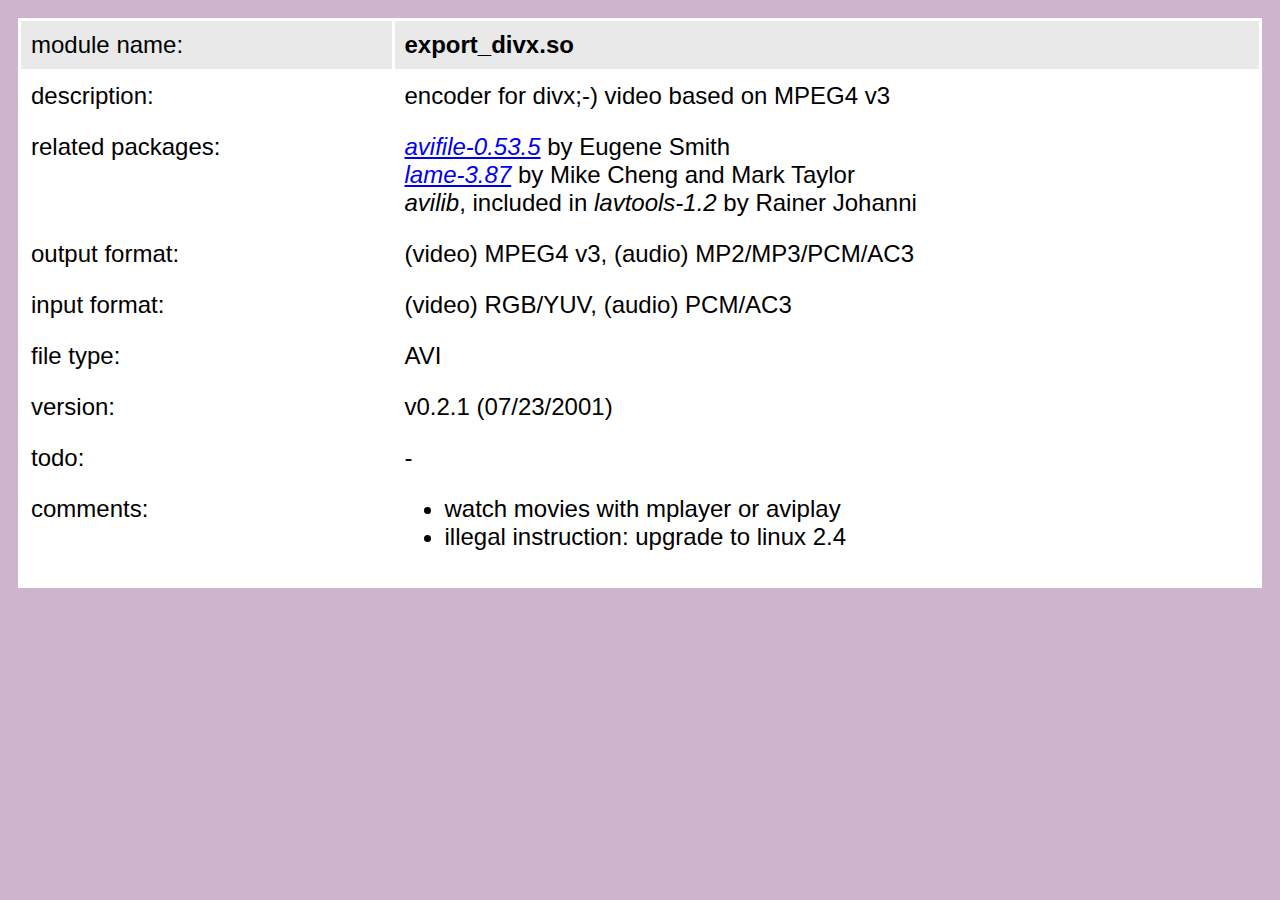
<file: app/src/main/jni/source/transcode/docs/html/export_divx.html>
<html>
<head>
<meta http-equiv="Content-Type" content="text/html; charset=iso-8859-1">
<title> export_divx.so</title>
</head>

<body bgcolor=#CDB5CD>

<table cellspacing="10" cellpadding="0" border="0" width="100%">

  <tr>
    <td align=left valign="top" width=30% bgcolor="#a0a0a0">

    <table border="0" cellpadding="10" cellspacing="3" font size=+2 bgcolor="#ffffff" width=100%>

      <tr>
	<td align="left" bgcolor="#e9e9e9" width=30%>
	<FONT FACE="Helvetica" font size=+2> module name:
	</td>

	<td align="left" bgcolor="#e9e9e9" width=70%>
	<strong>
	<FONT FACE="Helvetica" font size=+2> export_divx.so</strong>
	</td>
      </tr>

      <tr>
	<td align="left">
	<FONT FACE="Helvetica" font size=+2> description:
	</td>

	<td>
	     <FONT FACE="Helvetica" font size=+2>
	     encoder for divx;-) video based on MPEG4 v3
	</td>
      </tr>

      <tr>
	<td valign="top"   >
	     <FONT FACE="Helvetica" font size=+2>related packages:
	</td>
	<td>
	     <FONT FACE="Helvetica" font size=+2>
	    <a href="http://freshmeat.net/projects/avifile/">
	    <i>avifile-0.53.5</i></a> by Eugene Smith <br>
<a href="http://freshmeat.net/projects/lame/">
	    <i>lame-3.87</i></a> by  Mike Cheng and Mark Taylor <br>
	     <i>avilib</i>, included in <i>lavtools-1.2</i> by Rainer Johanni
	</td>
      </tr>

      <tr>
	<td>
	     <FONT FACE="Helvetica" font size=+2>
	     output format:
	</td>
	<td>
	     <FONT FACE="Helvetica" font size=+2">
	     (video) MPEG4 v3, (audio) MP2/MP3/PCM/AC3
	</td>
      </tr>

      <tr>
	<td>
	     <FONT FACE="Helvetica" font size=+2>
	     input format:
	</td>
	<td>
	     <FONT FACE="Helvetica" font size=+2">
	     (video) RGB/YUV, (audio) PCM/AC3
	</td>
      </tr>

      <tr>
	<td>
	     <FONT FACE="Helvetica" font size=+2>
	     file type:
	</td>
	<td>
	     <FONT FACE="Helvetica" font size=+2">
	     AVI
	</td>
      </tr>

      <tr>
	<td>
	     <FONT FACE="Helvetica" font size=+2>
	     version:
	</td>

	<td>
	     <FONT FACE="Helvetica" font size=+2">
	     v0.2.1 (07/23/2001)
	</td>

      </tr>

      <tr>
	<td>
	     <FONT FACE="Helvetica" font size=+2>
	     todo:
	</td>
	<td>
	     <FONT FACE="Helvetica" font size=+2">
	     -
	</td>
      </tr>

      <tr>
	<td valign="top"  >
	     <FONT FACE="Helvetica" font size=+2>
	     comments:
	</td>
	<td>
	     <FONT FACE="Helvetica" font size=+2">
	    <ul>
	<li>watch movies with mplayer or aviplay
	<li>illegal instruction: upgrade to linux 2.4
	</td>
      </tr>
</table>
</td>
</table>

</body> </html>
</file>
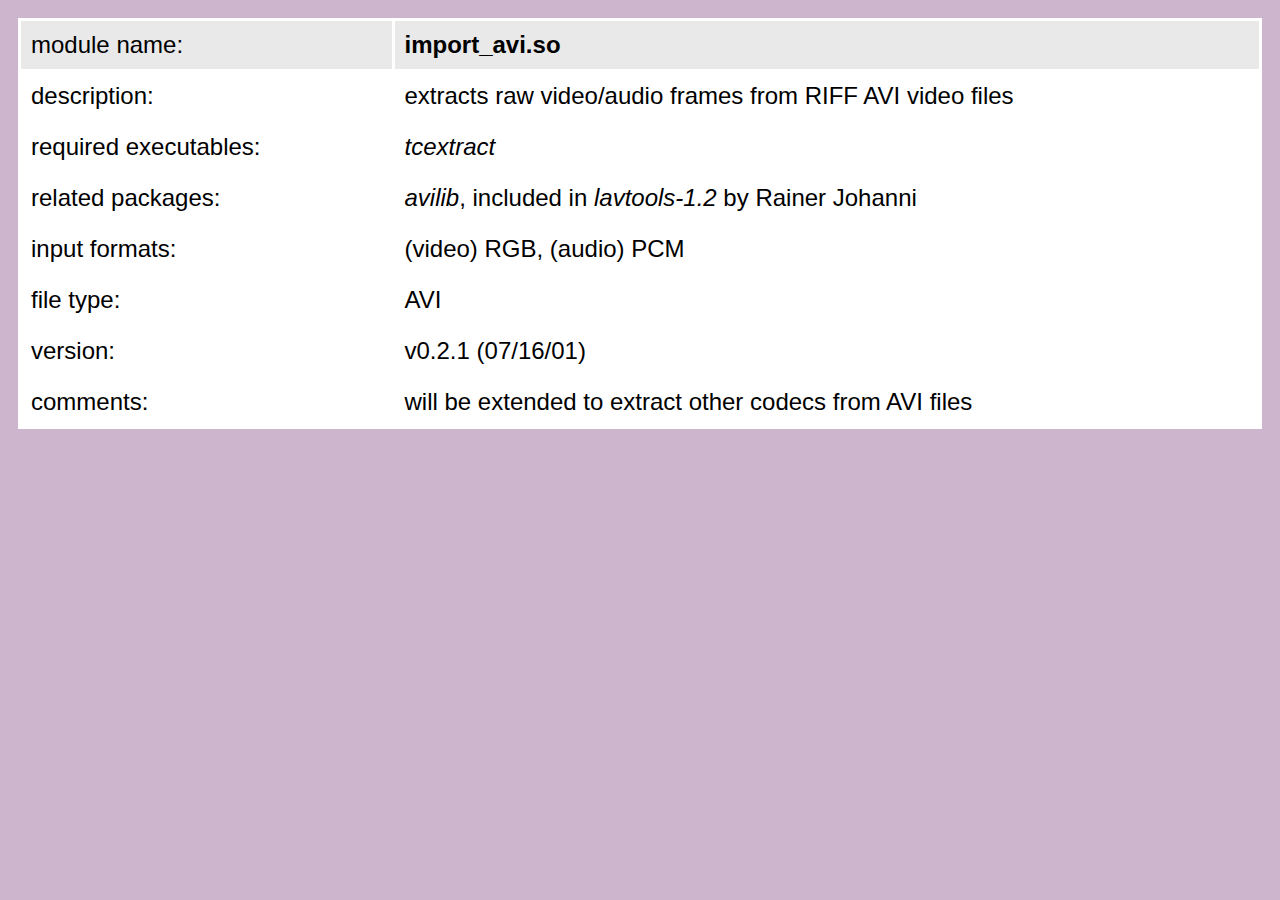
<file: app/src/main/jni/source/transcode/docs/html/import_avi.html>
<html>
<head>
<meta http-equiv="Content-Type" content="text/html; charset=iso-8859-1">
<title> import_avi.so</title>
</head>

<body bgcolor=#CDB5CD>

<table cellspacing="10" cellpadding="0" border="0" width="100%">

  <tr>
    <td align=left valign="top" width=30% bgcolor="#a0a0a0">

    <table border="0" cellpadding="10" cellspacing="3" font size=+2 bgcolor="#ffffff" width=100%>

      <tr>
	<td align="left" bgcolor="#e9e9e9" width=30%>
	<FONT FACE="Helvetica" font size=+2> module name:
	</td>

	<td align="left" bgcolor="#e9e9e9" width=70%>
	<strong>
	<FONT FACE="Helvetica" font size=+2>import_avi.so</strong>
	</td>
      </tr>

      <tr>
	<td align="left">
	<FONT FACE="Helvetica" font size=+2> description:
	</td>

	<td>
	     <FONT FACE="Helvetica" font size=+2>
	     extracts raw video/audio frames from RIFF AVI video files
	</td>
      </tr>

      <tr>
	<td>
	     <FONT FACE="Helvetica" font size=+2>required executables:
	</td>
	<td>
	     <FONT FACE="Helvetica" font size=+2>
	     <i>tcextract</i>
	</td>
      </tr>

      <tr>
	<td>
	     <FONT FACE="Helvetica" font size=+2>related packages:
	</td>
	<td>
	     <FONT FACE="Helvetica" font size=+2>
	     <i>avilib</i>, included in <i>lavtools-1.2</i> by Rainer Johanni
	</td>
      </tr>


      <tr>
	<td>
	     <FONT FACE="Helvetica" font size=+2>
	     input formats:
	</td>
	<td>
	     <FONT FACE="Helvetica" font size=+2">
	     (video) RGB, (audio) PCM
	</td>
      </tr>

      <tr>
	<td>
	     <FONT FACE="Helvetica" font size=+2>
	     file type:
	</td>
	<td>
	     <FONT FACE="Helvetica" font size=+2">
	     AVI
	</td>
      </tr>

      <tr>
	<td>
	     <FONT FACE="Helvetica" font size=+2>
	     version:
	</td>

	<td>
	     <FONT FACE="Helvetica" font size=+2">
	     v0.2.1 (07/16/01)
	</td>

      </tr>
      <tr>
	<td>
	     <FONT FACE="Helvetica" font size=+2>
	     comments:
	</td>
	<td>
	     <FONT FACE="Helvetica" font size=+2">
	     will be extended to extract other codecs from AVI files
	</td>
      </tr>
</table>
</td>
</table>

</body> </html>
</file>
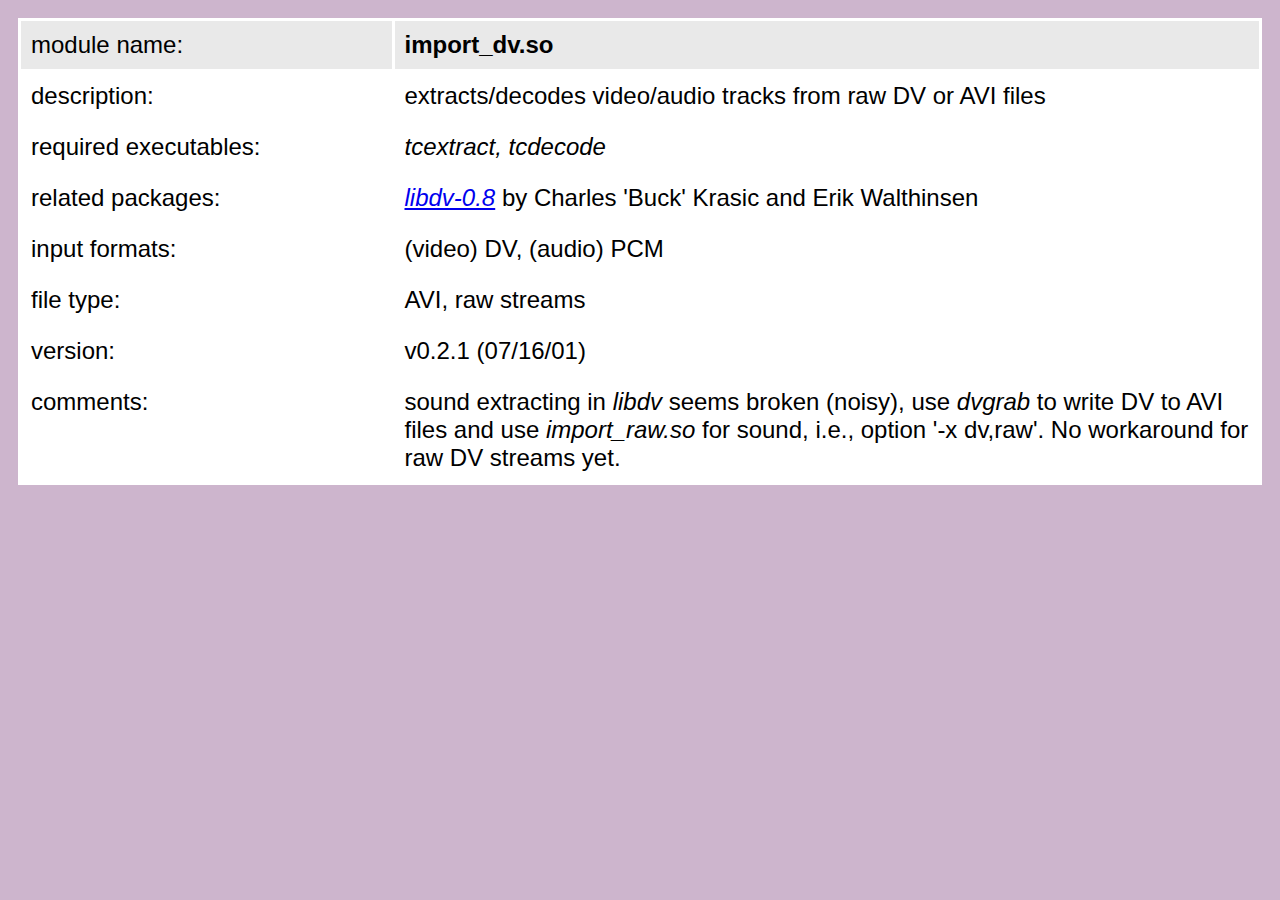
<file: app/src/main/jni/source/transcode/docs/html/import_dv.html>
<html>
<head>
<meta http-equiv="Content-Type" content="text/html; charset=iso-8859-1">
<title> import_dv.so</title>
</head>

<body bgcolor=#CDB5CD>

<table cellspacing="10" cellpadding="0" border="0" width="100%">

  <tr>
    <td align=left valign="top" width=30% bgcolor="#a0a0a0">

    <table border="0" cellpadding="10" cellspacing="3" font size=+2 bgcolor="#ffffff" width=100%>

      <tr>
	<td align="left" bgcolor="#e9e9e9" width=30%>
	<FONT FACE="Helvetica" font size=+2> module name:
	</td>

	<td align="left" bgcolor="#e9e9e9" width=70%>
	<strong>
	<FONT FACE="Helvetica" font size=+2>import_dv.so</strong>
	</td>
      </tr>

      <tr>
	<td align="left" valign="top" >
	<FONT FACE="Helvetica" font size=+2> description:
	</td>

	<td>
	     <FONT FACE="Helvetica" font size=+2>
	     extracts/decodes
	     video/audio tracks from raw DV or AVI files
	</td>
      </tr>

      <tr>
	<td>
	     <FONT FACE="Helvetica" font size=+2>required executables:
	</td>
	<td>
	     <FONT FACE="Helvetica" font size=+2>
	      <i>tcextract, tcdecode</i>
	</td>
      </tr>

      <tr>
	<td>
	     <FONT FACE="Helvetica" font size=+2>related packages:
	</td>
	<td>
	     <FONT FACE="Helvetica" font size=+2>
<a href="http://freshmeat.net/projects/libdv/">
	    <i> libdv-0.8</i></a> by Charles 'Buck' Krasic and Erik Walthinsen
	</td>
      </tr>

      <tr>
	<td>
	     <FONT FACE="Helvetica" font size=+2>
	     input formats:
	</td>
	<td>
	     <FONT FACE="Helvetica" font size=+2">
	     (video) DV, (audio) PCM
	</td>
      </tr>

      <tr>
	<td>
	     <FONT FACE="Helvetica" font size=+2>
	     file type:
	</td>
	<td>
	     <FONT FACE="Helvetica" font size=+2">
	     AVI, raw streams
	</td>
      </tr>

      <tr>
	<td>
	     <FONT FACE="Helvetica" font size=+2>
	     version:
	</td>

	<td>
	     <FONT FACE="Helvetica" font size=+2">
	     v0.2.1 (07/16/01)
	</td>

      </tr>
      <tr>
	<td valign="top" >
	     <FONT FACE="Helvetica" font size=+2>
	     comments:
	</td>
	<td>
	     <FONT FACE="Helvetica" font size=+2>
	     sound extracting in <i>libdv</i> seems broken (noisy), use
	    <i>dvgrab</i> to write DV to AVI files and use
	    <i>import_raw.so</i> for sound, i.e., option '-x dv,raw'.
	    No workaround for raw DV streams yet.
	</td>
      </tr>



</table>
</td>
</table>

</body> </html>
</file>
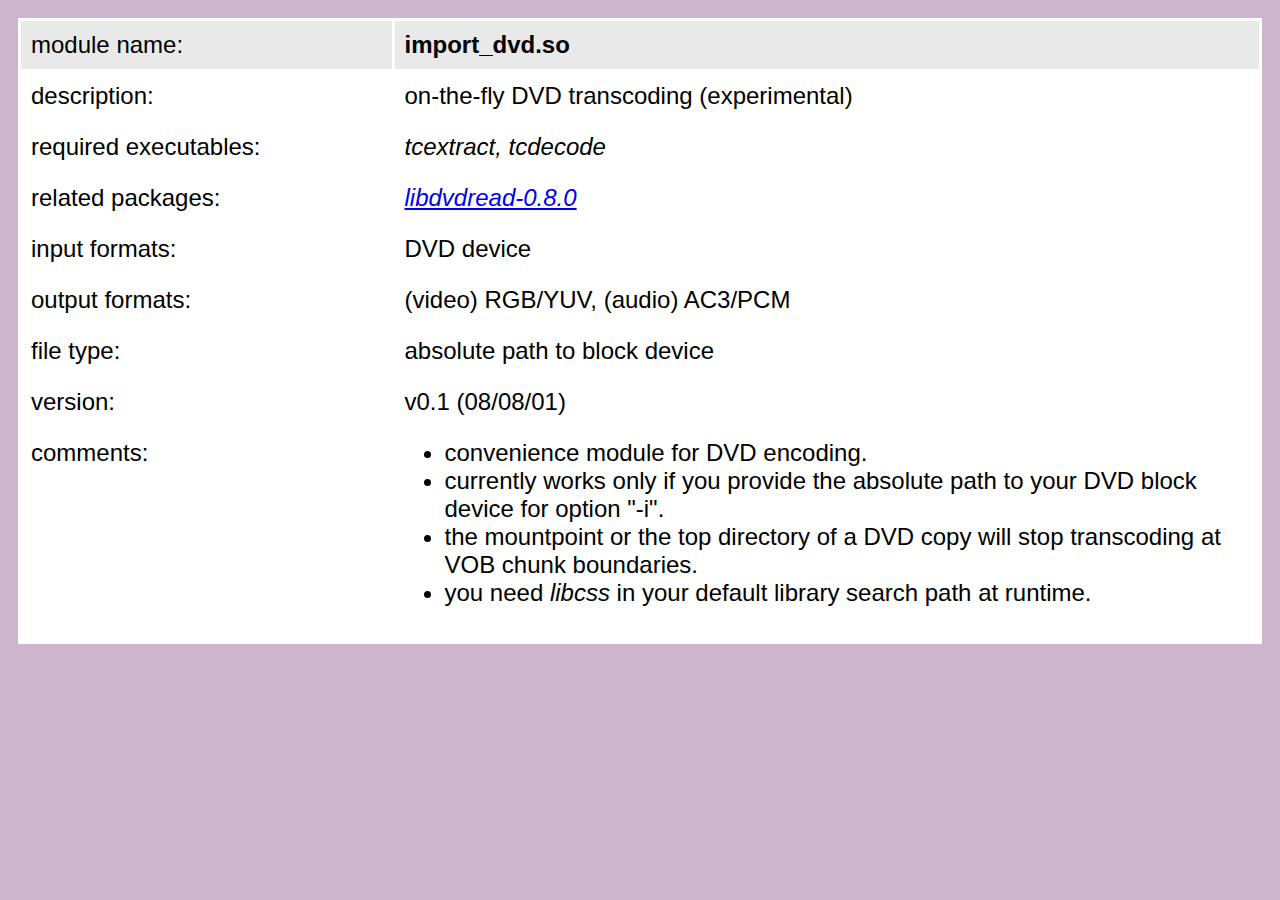
<file: app/src/main/jni/source/transcode/docs/html/import_dvd.html>
<html>
<head>
<meta http-equiv="Content-Type" content="text/html; charset=iso-8859-1">
<title> import_dvd.so</title>
</head>

<body bgcolor=#CDB5CD>

<table cellspacing="10" cellpadding="0" border="0" width="100%">

  <tr>
    <td align=left valign="top" width=30% bgcolor="#a0a0a0">

    <table border="0" cellpadding="10" cellspacing="3" font size=+2 bgcolor="#ffffff" width=100%>

      <tr>
	<td align="left" bgcolor="#e9e9e9" width=30%>
	<FONT FACE="Helvetica" font size=+2> module name:
	</td>

	<td align="left" bgcolor="#e9e9e9" width=70%>
	<strong>
	<FONT FACE="Helvetica" font size=+2>import_dvd.so</strong>
	</td>
      </tr>

      <tr>
	<td align="left" valign="top"  >
	<FONT FACE="Helvetica" font size=+2> description:
	</td>

	<td>
	    <FONT FACE="Helvetica" font size=+2>
	    on-the-fly DVD transcoding (experimental)
	</td>
      </tr>

      <tr>
	<td>
	     <FONT FACE="Helvetica" font size=+2>required executables:
	</td>
	<td>
	     <FONT FACE="Helvetica" font size=+2>
	     <i>tcextract, tcdecode</i>
	</td>
      </tr>

      <tr>
	<td valign=top>
	     <FONT FACE="Helvetica" font size=+2>related packages:
	</td>
	<td>
	     <FONT FACE="Helvetica" font size=+2>
	<a href="http://www.dtek.chalmers.se/~dvd/">     <i>
	    libdvdread-0.8.0</i></a>
	</td>
      </tr>

      <tr>
	<td>
	     <FONT FACE="Helvetica" font size=+2>
	     input formats:
	</td>
	<td>
	     <FONT FACE="Helvetica" font size=+2">
	    DVD device
	</td>
      </tr>


      <tr>
	<td>
	     <FONT FACE="Helvetica" font size=+2>
	     output formats:
	</td>
	<td>
	     <FONT FACE="Helvetica" font size=+2">
	     (video) RGB/YUV, (audio) AC3/PCM
	</td>
      </tr>


      <tr>
	<td>
	     <FONT FACE="Helvetica" font size=+2>
	     file type:
	</td>
	<td>
	     <FONT FACE="Helvetica" font size=+2">
	    absolute path to block device
	</td>
      </tr>

      <tr>
	<td>
	     <FONT FACE="Helvetica" font size=+2>
	     version:
	</td>

	<td>
	     <FONT FACE="Helvetica" font size=+2">
	     v0.1 (08/08/01)
	</td>

      </tr>
           <tr>
	<td valign="top" >
	     <FONT FACE="Helvetica" font size=+2>
	    comments:
	</td>
	<td>
	     <FONT FACE="Helvetica" font size=+2" valign="top" >
	     <ul>
	       <li>convenience module for DVD encoding.
	       <li>currently works only if you provide the absolute
		   path to your DVD block device for option "-i".
	       <li>the mountpoint or the top directory of
		   a DVD copy will stop transcoding at VOB chunk boundaries.
	       <li>you need <i>libcss</i> in your default library
		   search path at runtime.
	     </ul>
	</td>
      </tr>
</table>
</td>
</table>

</body> </html>
</file>
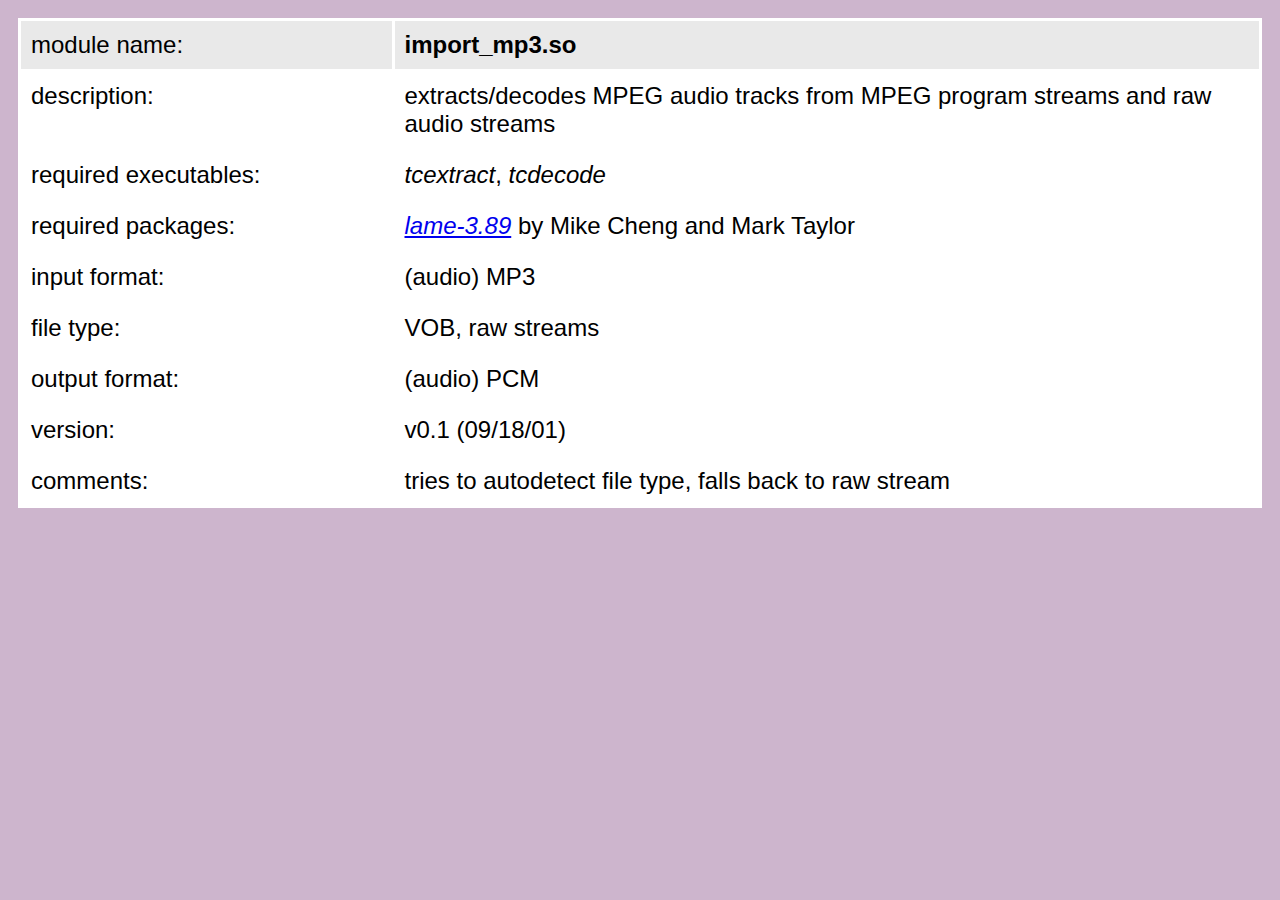
<file: app/src/main/jni/source/transcode/docs/html/import_mp3.html>
<html>
<head>
<meta http-equiv="Content-Type" content="text/html; charset=iso-8859-1">
<title> import_mp3.so</title>
</head>

<body bgcolor=#CDB5CD>

<table cellspacing="10" cellpadding="0" border="0" width="100%">

  <tr>
    <td align=left valign="top" width=30% bgcolor="#a0a0a0">

    <table border="0" cellpadding="10" cellspacing="3" font size=+2 bgcolor="#ffffff" width=100%>

      <tr>
	<td align="left" bgcolor="#e9e9e9" width=30%>
	<FONT FACE="Helvetica" font size=+2> module name:
	</td>

	<td align="left" bgcolor="#e9e9e9" width=70%>
	<strong>
	<FONT FACE="Helvetica" font size=+2>import_mp3.so</strong>
	</td>
      </tr>

      <tr>
	<td align="left" valign="top" >
	<FONT FACE="Helvetica" font size=+2> description:
	</td>

	<td>
	     <FONT FACE="Helvetica" font size=+2>
	     extracts/decodes MPEG audio tracks from
	     MPEG program streams and raw audio streams
	</td>
      </tr>

      <tr>
	<td>
	     <FONT FACE="Helvetica" font size=+2>required executables:
	</td>
	<td>
	     <FONT FACE="Helvetica" font size=+2>
	     <i>tcextract</i>, <i>tcdecode</i>
	</td>
      </tr>

      <tr>
	<td>
	     <FONT FACE="Helvetica" font size=+2>required packages:
	</td>
	<td>
	     <FONT FACE="Helvetica" font size=+2>
<a href="http://freshmeat.net/projects/lame/">
	    <i>lame-3.89</i></a> by  Mike Cheng and Mark Taylor <br>
	</td>
      </tr>

      <tr>
	<td>
	     <FONT FACE="Helvetica" font size=+2>
	     input format:
	</td>
	<td>
	     <FONT FACE="Helvetica" font size=+2">
	     (audio) MP3
	</td>
      </tr>

      <tr>
	<td>
	     <FONT FACE="Helvetica" font size=+2>
	     file type:
	</td>
	<td>
	     <FONT FACE="Helvetica" font size=+2">
	     VOB, raw streams
	</td>
      </tr>

      <tr>
	<td>
	     <FONT FACE="Helvetica" font size=+2>
	     output format:
	</td>
	<td>
	     <FONT FACE="Helvetica" font size=+2">
	     (audio) PCM
	</td>
      </tr>

      <tr>
	<td>
	     <FONT FACE="Helvetica" font size=+2>
	     version:
	</td>

	<td>
	     <FONT FACE="Helvetica" font size=+2">
	     v0.1 (09/18/01)
	</td>

      </tr>
	<tr>
	  <td>
	       <FONT FACE="Helvetica" font size=+2>
	       comments:
	  </td>
	  <td>
	       <FONT FACE="Helvetica" font size=+2">
	       tries to autodetect file type, falls back to raw stream
	</td>
      </tr>
</table>
</td>
</table>

</body> </html>
</file>
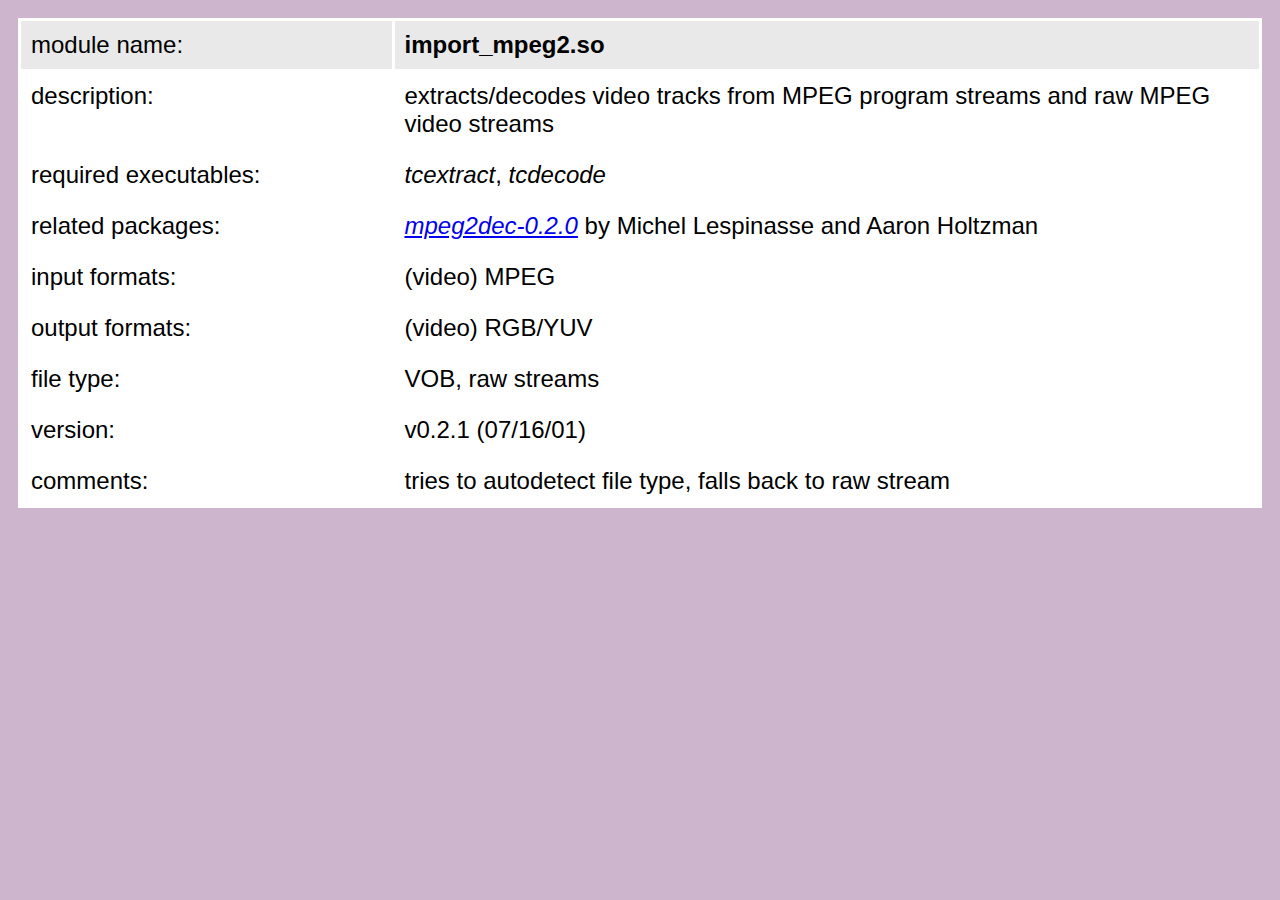
<file: app/src/main/jni/source/transcode/docs/html/import_mpeg2.html>
<html>
<head>
<meta http-equiv="Content-Type" content="text/html; charset=iso-8859-1">
<title> import_mpeg2.so</title>
</head>

<body bgcolor=#CDB5CD>

<table cellspacing="10" cellpadding="0" border="0" width="100%">

  <tr>
    <td align=left valign="top" width=30% bgcolor="#a0a0a0">

    <table border="0" cellpadding="10" cellspacing="3" font size=+2 bgcolor="#ffffff" width=100%>

      <tr>
	<td align="left" bgcolor="#e9e9e9" width=30%>
	<FONT FACE="Helvetica" font size=+2> module name:
	</td>

	<td align="left" bgcolor="#e9e9e9" width=70%>
	<strong>
	<FONT FACE="Helvetica" font size=+2>import_mpeg2.so</strong>
	</td>
      </tr>

      <tr>
	<td align="left" valign="top"  >
	<FONT FACE="Helvetica" font size=+2> description:
	</td>

	<td>
	     <FONT FACE="Helvetica" font size=+2>
	     extracts/decodes video tracks from MPEG program streams
	     and raw MPEG video streams
	</td>
      </tr>

      <tr>
	<td>
	     <FONT FACE="Helvetica" font size=+2>required executables:
	</td>
	<td>
	     <FONT FACE="Helvetica" font size=+2>
	     <i>tcextract</i>, <i>tcdecode</i>
	</td>
      </tr>

      <tr>
	<td>
	     <FONT FACE="Helvetica" font size=+2>related packages:
	</td>
	<td>
	     <FONT FACE="Helvetica" font size=+2>
	<a href="http://freshmeat.net/projects/mpeg2dec/">     <i>
	    mpeg2dec-0.2.0</i></a> by Michel Lespinasse and Aaron Holtzman
	</td>
      </tr>

      <tr>
	<td>
	     <FONT FACE="Helvetica" font size=+2>
	     input formats:
	</td>
	<td>
	     <FONT FACE="Helvetica" font size=+2">
	     (video) MPEG
	</td>
      </tr>

      <tr>
	<td>
	     <FONT FACE="Helvetica" font size=+2>
	     output formats:
	</td>
	<td>
	     <FONT FACE="Helvetica" font size=+2">
	     (video) RGB/YUV
	</td>
      </tr>


      <tr>
	<td>
	     <FONT FACE="Helvetica" font size=+2>
	     file type:
	</td>
	<td>
	     <FONT FACE="Helvetica" font size=+2">
	     VOB, raw streams
	</td>
      </tr>

      <tr>
	<td>
	     <FONT FACE="Helvetica" font size=+2>
	     version:
	</td>

	<td>
	     <FONT FACE="Helvetica" font size=+2">
	     v0.2.1 (07/16/01)
	</td>

      </tr>
	<tr>
	  <td>
	       <FONT FACE="Helvetica" font size=+2>
	       comments:
	  </td>
	  <td>
	       <FONT FACE="Helvetica" font size=+2">
	       tries to autodetect file type, falls back to raw stream
	</td>
      </tr>

</table>
</td>
</table>

</body> </html>
</file>
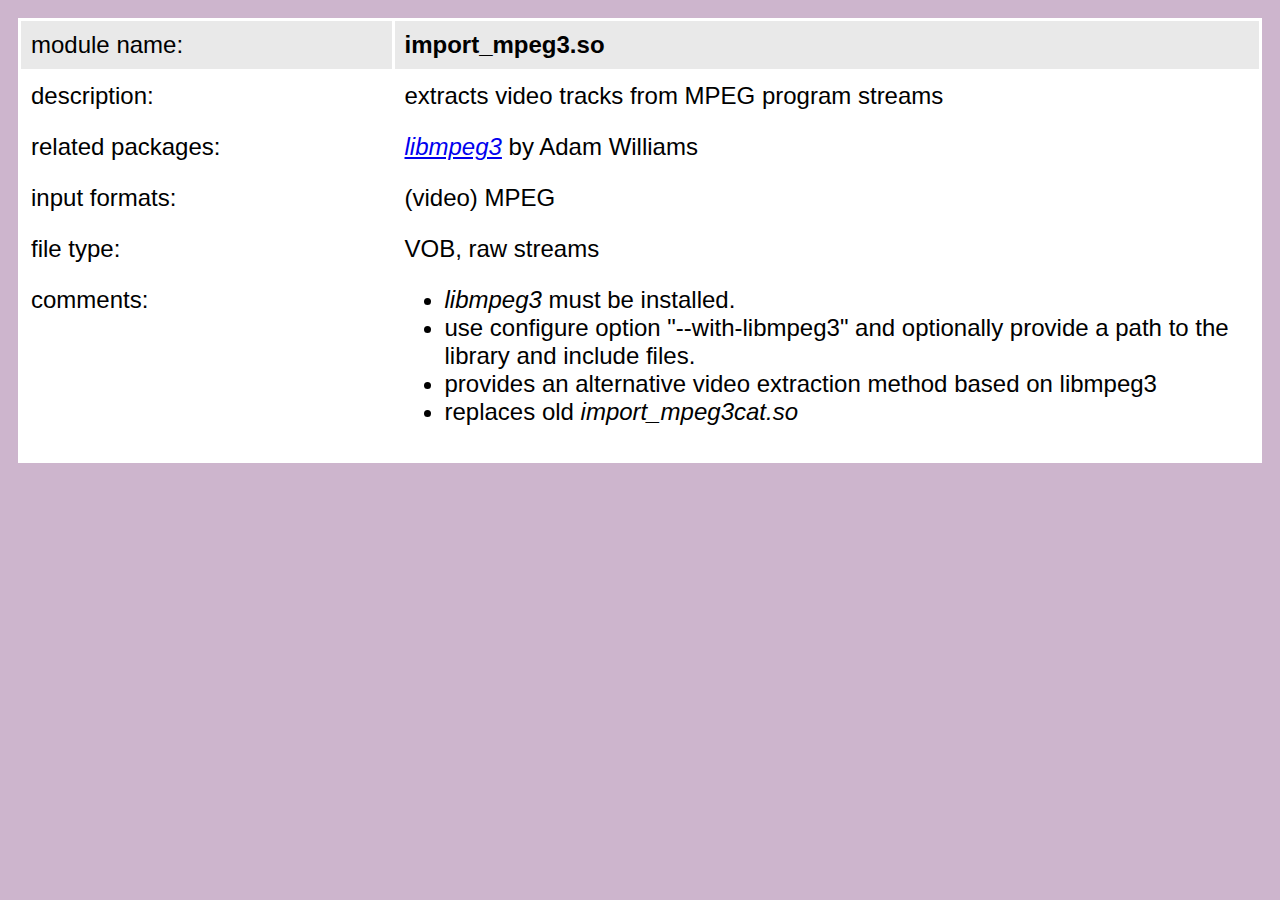
<file: app/src/main/jni/source/transcode/docs/html/import_mpeg3.html>
<html>
<head>
<meta http-equiv="Content-Type" content="text/html; charset=iso-8859-1">
<title> import_mpeg3.so</title>
</head>

<body bgcolor=#CDB5CD>

<table cellspacing="10" cellpadding="0" border="0" width="100%">

  <tr>
    <td align=left valign="top" width=30% bgcolor="#a0a0a0">

    <table border="0" cellpadding="10" cellspacing="3" font size=+2 bgcolor="#ffffff" width=100%>

      <tr>
	<td align="left" bgcolor="#e9e9e9" width=30%>
	<FONT FACE="Helvetica" font size=+2> module name:
	</td>

	<td align="left" bgcolor="#e9e9e9" width=70%>
	<strong>
	<FONT FACE="Helvetica" font size=+2>import_mpeg3.so</strong>
	</td>
      </tr>

      <tr>
	<td align="left" valign="top" >
	<FONT FACE="Helvetica" font size=+2> description:
	</td>

	<td>
	     <FONT FACE="Helvetica" font size=+2>
	     extracts video tracks from MPEG program streams
	</td>
      </tr>

      <tr>
	<td valign="top" >
	     <FONT FACE="Helvetica" font size=+2>related packages:
	</td>
	<td>
	     <FONT FACE="Helvetica" font size=+2>
	     <a href="http://freshmeat.net/projects/libmpeg3"><i>libmpeg3</i></a> by Adam Williams
	</td>
      </tr>

      <tr>
	<td>
	     <FONT FACE="Helvetica" font size=+2>
	     input formats:
	</td>
	<td>
	     <FONT FACE="Helvetica" font size=+2">
	     (video) MPEG
	</td>
      </tr>

      <tr>
	<td>
	     <FONT FACE="Helvetica" font size=+2>
	     file type:
	</td>
	<td>
	     <FONT FACE="Helvetica" font size=+2">
	     VOB, raw streams
	</td>
      </tr>

     <tr>
	<td valign="top" >
	     <FONT FACE="Helvetica" font size=+2>
	     comments:
	</td>
	<td>
	     <FONT FACE="Helvetica" font size=+2>
	 <ul>
	   <li> <i>libmpeg3</i> must be installed.
	   <li>use configure
	       option
	       "--with-libmpeg3" and optionally provide a path to the
	       library and include files.
	   <li>provides an alternative video extraction method based
	       on libmpeg3
	   <li>replaces old <i>import_mpeg3cat.so</i>
	   </td>
      </tr>

</table>
</td>
</table>

</body> </html>
</file>
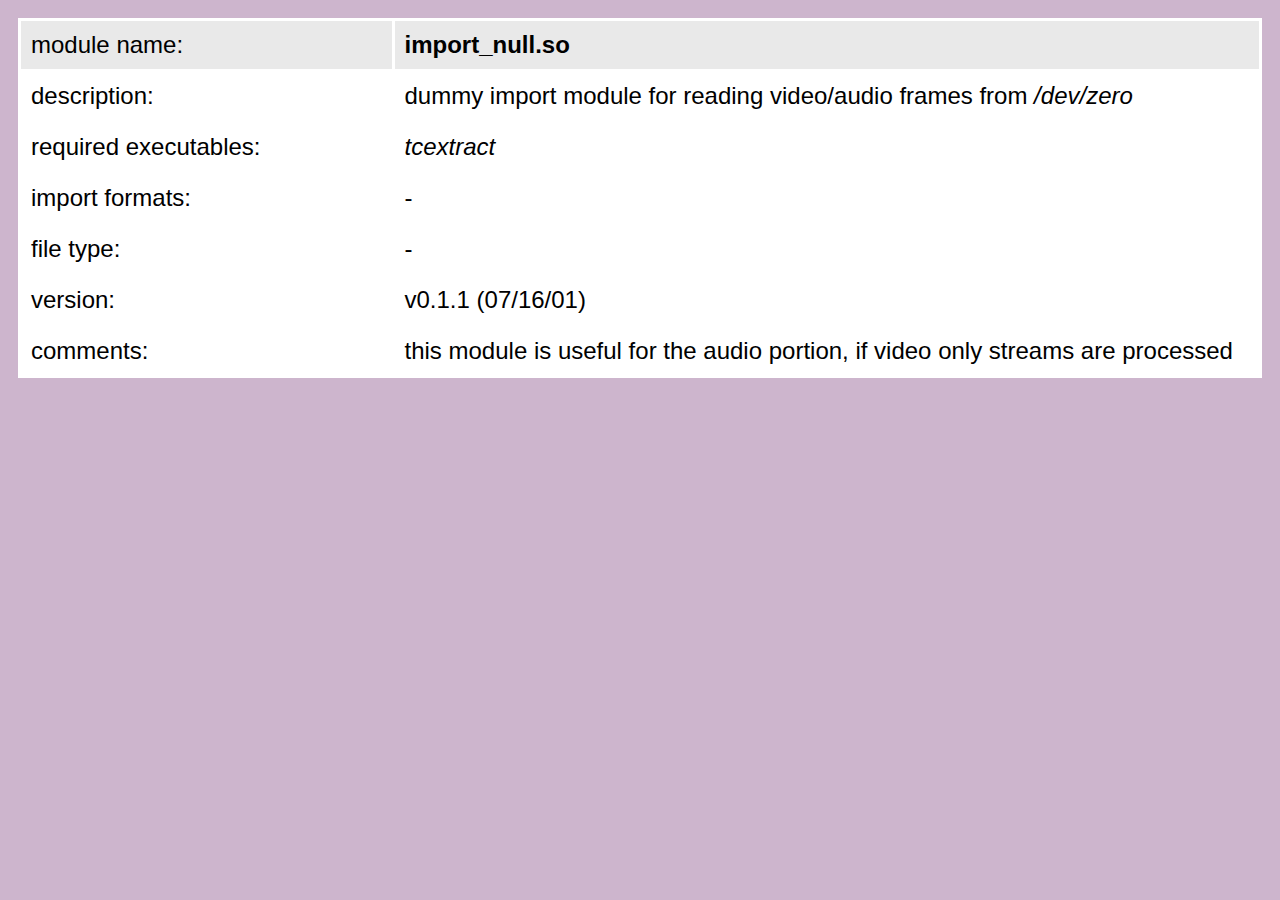
<file: app/src/main/jni/source/transcode/docs/html/import_null.html>
<html>
<head>
<meta http-equiv="Content-Type" content="text/html; charset=iso-8859-1">
<title> import_null.so</title>
</head>

<body bgcolor=#CDB5CD>

<table cellspacing="10" cellpadding="0" border="0" width="100%">

  <tr>
    <td align=left valign="top" width=30% bgcolor="#a0a0a0">

    <table border="0" cellpadding="10" cellspacing="3" font size=+2 bgcolor="#ffffff" width=100%>

      <tr>
	<td align="left" bgcolor="#e9e9e9" width=30%>
	<FONT FACE="Helvetica" font size=+2> module name:
	</td>

	<td align="left" bgcolor="#e9e9e9" width=70%>
	<strong>
	<FONT FACE="Helvetica" font size=+2>import_null.so</strong>
	</td>
      </tr>

      <tr>
	<td align="left" valign="top">
	<FONT FACE="Helvetica" font size=+2> description:
	</td>

	<td>
	     <FONT FACE="Helvetica" font size=+2>
	     dummy import module for
	     reading video/audio frames from <i>/dev/zero</i>
	</td>
      </tr>

      <tr>
	<td>
	     <FONT FACE="Helvetica" font size=+2>required executables:
	</td>
	<td>
	     <FONT FACE="Helvetica" font size=+2>
	     <i>tcextract</i>
	</td>
      </tr>

      <tr>
	<td>
	     <FONT FACE="Helvetica" font size=+2>
	     import formats:
	</td>
	<td>
	     <FONT FACE="Helvetica" font size=+2">
	     -
	</td>
      </tr>

      <tr>
	<td>
	     <FONT FACE="Helvetica" font size=+2>
	     file type:
	</td>
	<td>
	     <FONT FACE="Helvetica" font size=+2">
	     -
	</td>
      </tr>

      <tr>
	<td>
	     <FONT FACE="Helvetica" font size=+2>
	     version:
	</td>

	<td>
	     <FONT FACE="Helvetica" font size=+2">
	     v0.1.1 (07/16/01)
	</td>

      </tr>
     <tr>
	<td valign="top" >
	     <FONT FACE="Helvetica" font size=+2>
	     comments:
	</td>
	<td>
	     <FONT FACE="Helvetica" font size=+2>
	     this module is useful for the audio portion, if video only streams are processed
	</td>
      </tr>

</table>
</td>
</table>

</body> </html>
</file>
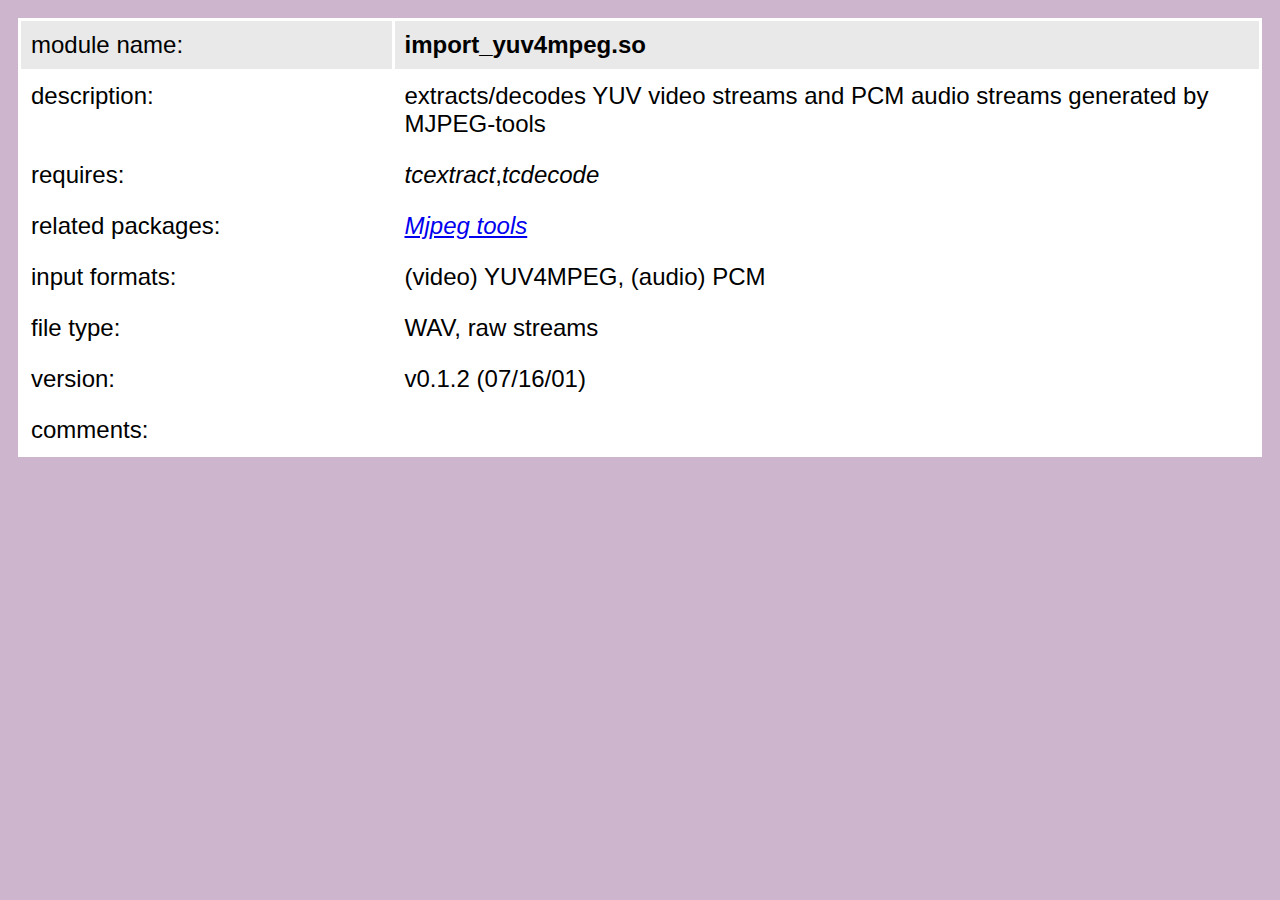
<file: app/src/main/jni/source/transcode/docs/html/import_nuv.html>
<html>
<head>
<meta http-equiv="Content-Type" content="text/html; charset=iso-8859-1">
<title> import_yuv4mpeg.so</title>
</head>

<body bgcolor=#CDB5CD>


<table cellspacing="10" cellpadding="0" border="0" width="100%">

  <tr>

    <td align=left valign="top" width=30% bgcolor="#a0a0a0">

    <table border="0" cellpadding="10" cellspacing="3" font size=+2 bgcolor="#ffffff" width=100%>

       <tr>
	 <td align="left" bgcolor="#e9e9e9"width=30%>
	 <FONT FACE="Helvetica" font size=+2>module name:
	 </td>
	 <td align="left" bgcolor="#e9e9e9"width=70%>
	 <strong><FONT FACE="Helvetica" font size=+2>import_yuv4mpeg.so</strong>
	 </td>
	</tr>
	<tr>
	  <td align="left"  valign="top">
	  <FONT FACE="Helvetica" font size=+2>description:
	  </td>
	  <td>
	       <FONT FACE="Helvetica" font size=+2>
	       extracts/decodes YUV video streams and PCM
	       audio streams generated by MJPEG-tools
	  </td>
	</tr>

	<tr><td>
	     <FONT FACE="Helvetica" font size=+2>requires:
	</td>
	<td>
	     <FONT FACE="Helvetica" font size=+2><i>tcextract</i>,<i>tcdecode</i>
	</td>
      </tr>

    </tr>
    <tr>
      <td>
	   <FONT FACE="Helvetica" font size=+2>related packages:
      </td>
      <td><FONT FACE="Helvetica" font size=+2>
	   <a href="http://mjpeg.sourceforge.net/"><i>Mjpeg
	   tools</i></a>
	</td>
      </tr>


      <tr>
	<td><FONT FACE="Helvetica" font size=+2>input formats:
	</td>
	       <td>
	       <FONT FACE="Helvetica" font size=+2">
	       (video) YUV4MPEG, (audio) PCM
	  </td></tr>

	  <tr>
	    <td><FONT FACE="Helvetica" font size=+2>file type:
	    </td>
	    <td>
		 <FONT FACE="Helvetica" font size=+2">
		 WAV, raw streams
	  </td></tr>

	  <tr><td>
	       <FONT FACE="Helvetica" font size=+2>version:&nbsp;
	  </td>

	  <td>
	       <FONT FACE="Helvetica" font size=+2">v0.1.2 (07/16/01)
	  </td>
	</tr>
	<tr>
	  <td>
	       <FONT FACE="Helvetica" font size=+2>
	       comments:
	  </td>
	  <td>
	       <FONT FACE="Helvetica" font size=+2">
&nbsp;
	</td>
      </tr>

</table>
</td>
</table>

</body> </html>
</file>
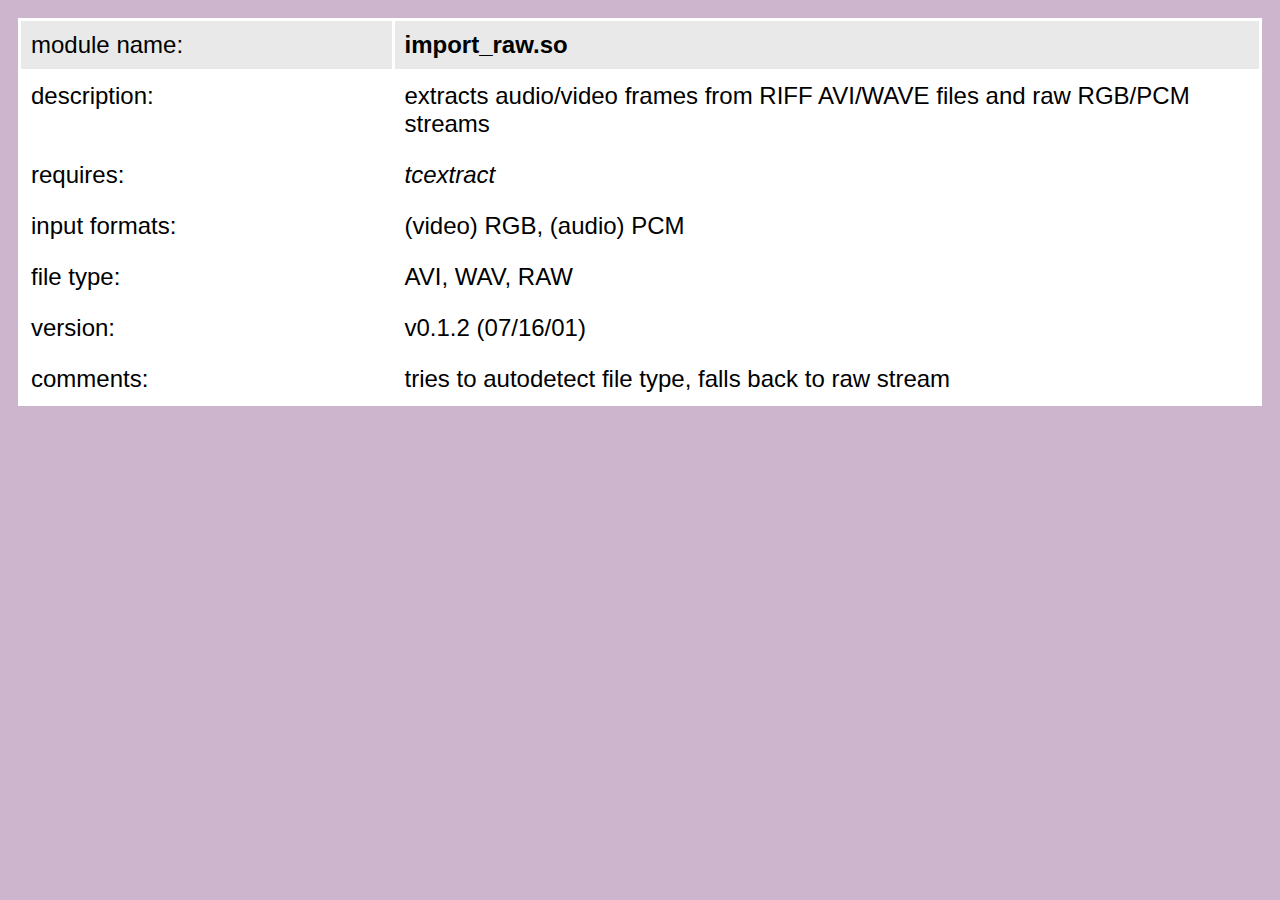
<file: app/src/main/jni/source/transcode/docs/html/import_raw.html>
<html>
<head>
<meta http-equiv="Content-Type" content="text/html; charset=iso-8859-1">
<title> import_raw.so</title>
</head>

<body bgcolor=#CDB5CD>


<table cellspacing="10" cellpadding="0" border="0" width="100%">

  <tr>

    <td align=left valign="top" width=30% bgcolor="#a0a0a0">

    <table border="0" cellpadding="10" cellspacing="3" font size=+2 bgcolor="#ffffff" width=100%>

       <tr>
	 <td align="left" bgcolor="#e9e9e9"width=30%>
	 <FONT FACE="Helvetica" font size=+2>module name:
	 </td>
	 <td align="left" bgcolor="#e9e9e9"width=70%>
	 <strong><FONT FACE="Helvetica" font size=+2>import_raw.so</strong>
	 </td>
	</tr>
	<tr>
	  <td align="left"  valign="top">
	  <FONT FACE="Helvetica" font size=+2>description:
	  </td>
<td>
	     <FONT FACE="Helvetica" font size=+2>
	     extracts audio/video frames from RIFF AVI/WAVE files and
     raw RGB/PCM streams
	</td>
	</tr>

	<tr><td>
	     <FONT FACE="Helvetica" font size=+2>requires:
	</td>
	<td>
	     <FONT FACE="Helvetica" font size=+2><i>tcextract</i>
	</td>
      </tr>

      <tr>
	<td><FONT FACE="Helvetica" font size=+2>input formats:
	</td>
	       <td>
	       <FONT FACE="Helvetica" font size=+2">
	       (video) RGB, (audio) PCM
	  </td></tr>

	  <tr>
	    <td><FONT FACE="Helvetica" font size=+2>file type:
	    </td>
	    <td>
		 <FONT FACE="Helvetica" font size=+2">
		 AVI, WAV, RAW
	  </td></tr>

	  <tr><td>
	       <FONT FACE="Helvetica" font size=+2>version:&nbsp;
	  </td>

	  <td>
	       <FONT FACE="Helvetica" font size=+2">v0.1.2 (07/16/01)
	  </td>
	</tr>
	<tr>
	  <td>
	       <FONT FACE="Helvetica" font size=+2>
	       comments:
	  </td>
	  <td>
	       <FONT FACE="Helvetica" font size=+2">
	       tries to autodetect file type, falls back to raw stream
	</td>
      </tr>

</table>
</td>
</table>

</body> </html>
</file>
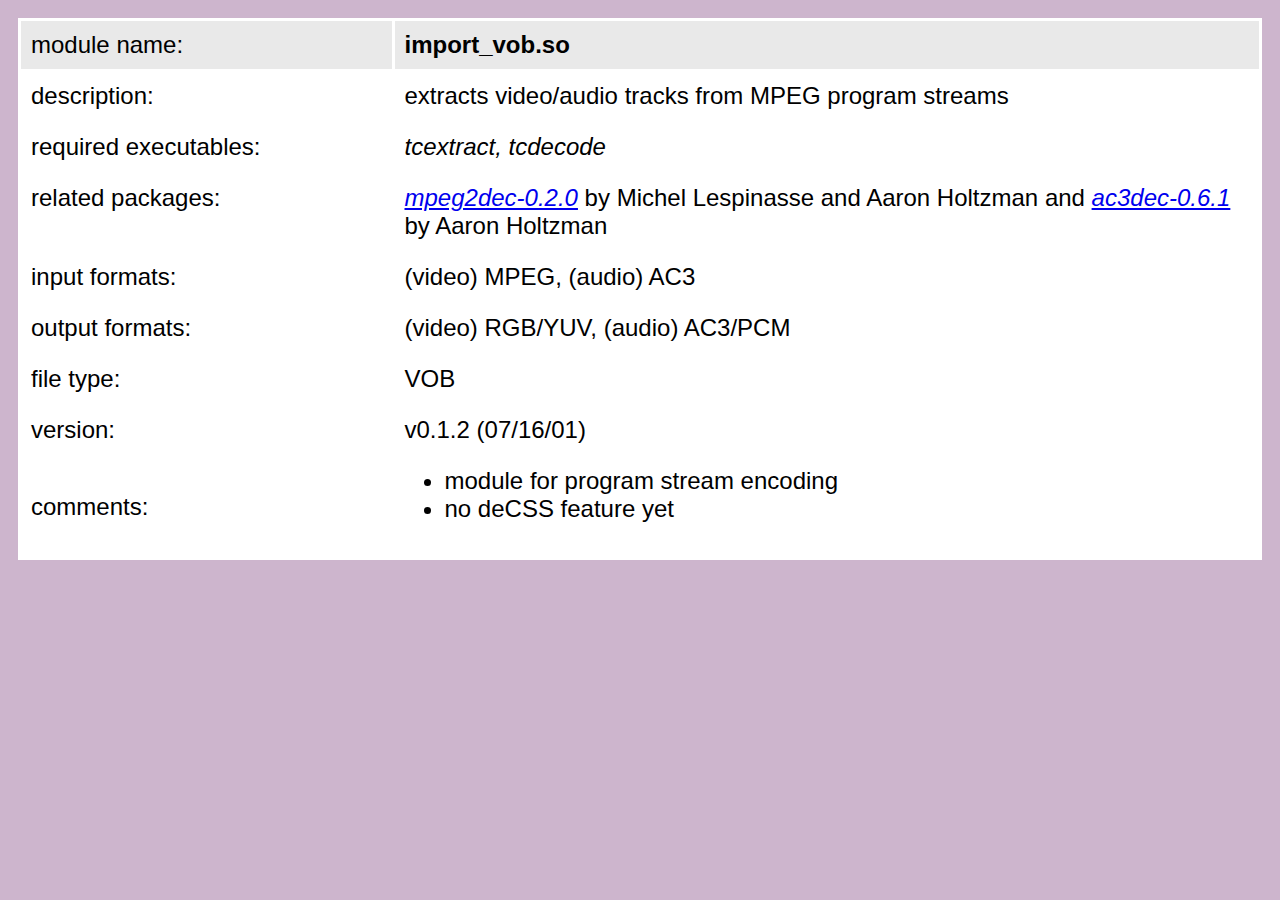
<file: app/src/main/jni/source/transcode/docs/html/import_vob.html>
<html>
<head>
<meta http-equiv="Content-Type" content="text/html; charset=iso-8859-1">
<title> import_vob.so</title>
</head>

<body bgcolor=#CDB5CD>

<table cellspacing="10" cellpadding="0" border="0" width="100%">

  <tr>
    <td align=left valign="top" width=30% bgcolor="#a0a0a0">

    <table border="0" cellpadding="10" cellspacing="3" font size=+2 bgcolor="#ffffff" width=100%>

      <tr>
	<td align="left" bgcolor="#e9e9e9" width=30%>
	<FONT FACE="Helvetica" font size=+2> module name:
	</td>

	<td align="left" bgcolor="#e9e9e9" width=70%>
	<strong>
	<FONT FACE="Helvetica" font size=+2>import_vob.so</strong>
	</td>
      </tr>

      <tr>
	<td align="left" valign="top"  >
	<FONT FACE="Helvetica" font size=+2> description:
	</td>

	<td>
	     <FONT FACE="Helvetica" font size=+2>
	     extracts video/audio tracks from MPEG program streams
	</td>
      </tr>

      <tr>
	<td>
	     <FONT FACE="Helvetica" font size=+2>required executables:
	</td>
	<td>
	     <FONT FACE="Helvetica" font size=+2>
	     <i>tcextract, tcdecode</i>
	</td>
      </tr>

      <tr>
	<td valign=top>
	     <FONT FACE="Helvetica" font size=+2>related packages:
	</td>
	<td>
	     <FONT FACE="Helvetica" font size=+2>
	<a href="http://freshmeat.net/projects/mpeg2dec/">     <i>
	    mpeg2dec-0.2.0</i></a> by Michel Lespinasse and Aaron
	     Holtzman
	     and <a href="http://freshmeat.net/projects/ac3dec/">
	    <i>ac3dec-0.6.1</i></a> by Aaron
	     Holtzman
	</td>
      </tr>

      <tr>
	<td>
	     <FONT FACE="Helvetica" font size=+2>
	     input formats:
	</td>
	<td>
	     <FONT FACE="Helvetica" font size=+2">
	     (video) MPEG, (audio) AC3
	</td>
      </tr>

      <tr>
	<td>
	     <FONT FACE="Helvetica" font size=+2>
	     output formats:
	</td>
	<td>
	     <FONT FACE="Helvetica" font size=+2">
	     (video) RGB/YUV, (audio) AC3/PCM
	</td>
      </tr>

      <tr>
	<td>
	     <FONT FACE="Helvetica" font size=+2>
	     file type:
	</td>
	<td>
	     <FONT FACE="Helvetica" font size=+2">
	     VOB
	</td>
      </tr>

      <tr>
	<td>
	     <FONT FACE="Helvetica" font size=+2>
	     version:
	</td>

	<td>
	     <FONT FACE="Helvetica" font size=+2">
	     v0.1.2 (07/16/01)
	</td>

      </tr>
           <tr>
	<td>
	     <FONT FACE="Helvetica" font size=+2>
	     comments:
	</td>
	<td>
	     <FONT FACE="Helvetica" font size=+2">
	     <ul>
	       <li>module for program stream encoding
	       <li>no deCSS feature yet
	     </ul>
	</td>
      </tr>
</table>
</td>
</table>

</body> </html>
</file>
<file: app/src/main/jni/source/transcode/docs/tech/html/tc_basic.css>
body {
	margin: 20px;
	padding: 10px;
	font-size: 12px;
	background-color: #CDB5CD;
}

div {
	margin: 10px;
	padding: 5px;
	background-color: #FFFFFF;
}

h1 {
	margin: 10px;
	padding: 5px;
	font-size: 26px;
	text-align: center;
	background-color: #E9E9E9;
}

table {
	align: center;
}

h2 {
	font-size: 22px;
	font-weight: bold;
	line-height: 22px;
	margin: 5px 5px;
	background-color: #E9E9E9;
}

h3 {
	font-size: 16px;
	line-height: 14px;
	background-color: #E9E9E9;
}

h4 {
	background-color: #E9E9E9;
}

p {
	margin: 10px;
	padding: 5px;
	background-color: #E9E9E9;
}

pre {
	font-size: 10px;
	text-align: left;
}

blockquote {
	font-style: italic;
}

.centered {
	align: center;
	text-align: center;
}

.version {
	font-size: 8px;
	text-align: right;
	margin: 5px 5px 5px 5px;
	padding: 5px 0px 0px 5px;
}

.note {
	align: right;
	text-align: right;
}

.banner {
	align: right;
	text-align: right;
}

.title {
	margin: 10px 10px 10px 10px;
	padding: 10px 5px 5px 10px;
	font-size: 16px;
	align: center;
	text-align: center;
}

.footer {
	margin: 5px 5px 5px 5px;
	padding: 5px 0px 0px 5px;
	font-size: 8px;
	align: center;
	text-align: center;
}
</file>
